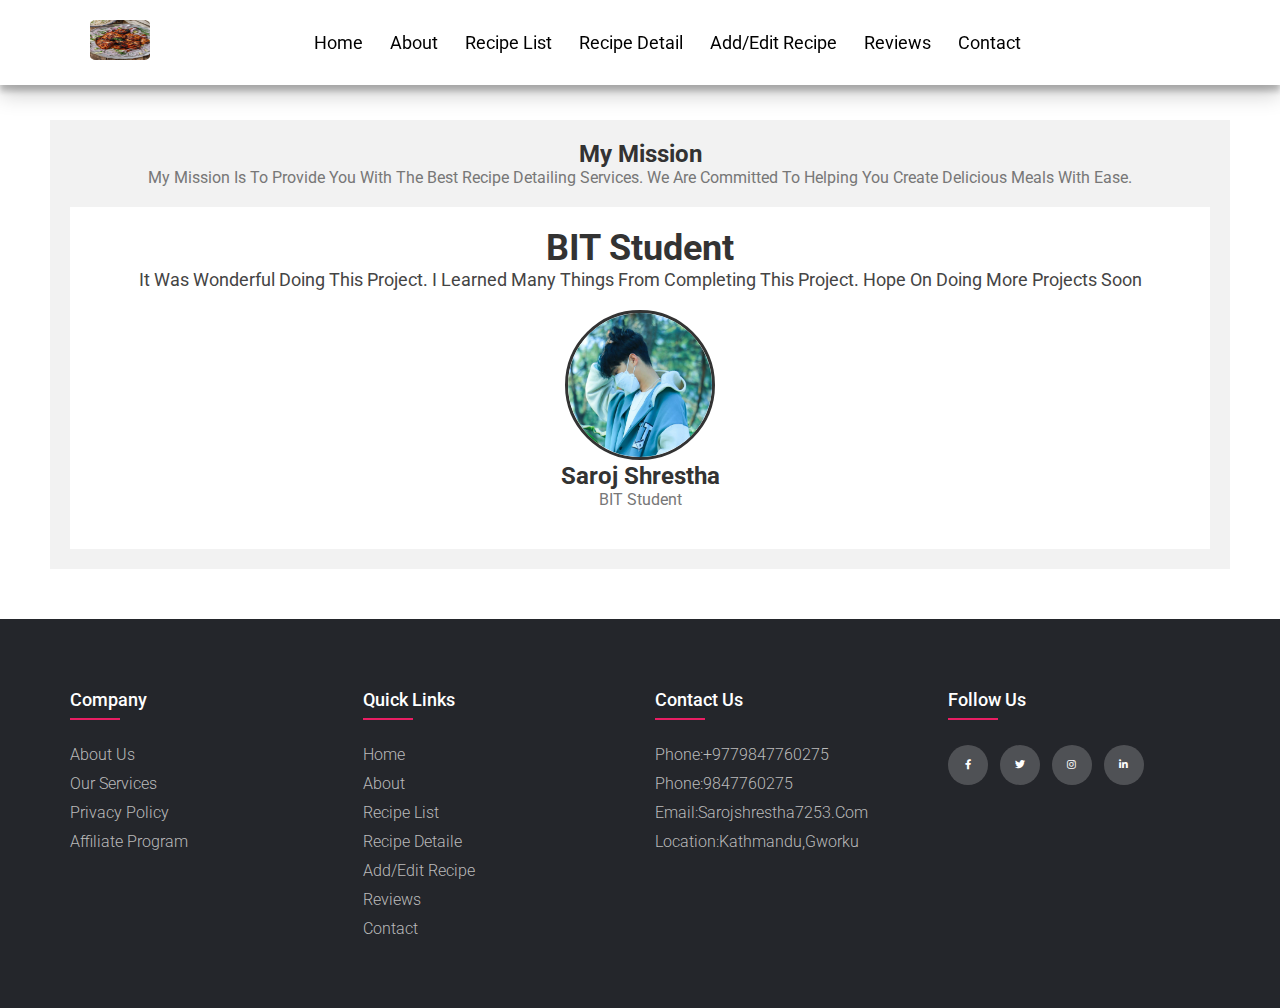
<file: about.html>
<!DOCTYPE html>
<html lang="en">
<head>
    <meta charset="UTF-8">
    <meta name="viewport" content="width=device-width, initial-scale=1.0">
    <title>Document</title>
    <link rel="stylesheet" href="style.css">
    <link rel="stylesheet" href="https://cdnjs.cloudflare.com/ajax/libs/font-awesome/6.0.0-beta3/css/all.min.css">

</head>

<style>
    header{
    display: flex;
    align-items: center;
    justify-content: space-between;
    padding: 2rem 7%;
    background-color: white;
    z-index: 1000;
    box-shadow: rgba(0, 0, 0, 0.19) 0px 10px 20px, rgba(0, 0, 0, 0.23) 0px 6px 6px;
    position: fixed;
    Top:0;
    left: 0;
    right: 0;
    margin-bottom: 15rem;
    

}



   /* Style for the entire section with the class "aboutsection" */
   .aboutsection {
            margin:120px 50px 50px 50px;
        
            background-color: #f2f2f2;
            padding: 20px;
            text-align: center;
        }

        /* Style for the first container with the class "aboutcontainerfirst" */
        .aboutcontainerfirst {
            margin-bottom: 20px;
        }

        /* Style for the heading inside the first container */
        .aboutcontainerfirst h2 {
            font-size: 24px;
            color: #333;
        }

        /* Style for the paragraph inside the first container */
        .aboutcontainerfirst p {
            font-size: 16px;
            color: #777;
        }

        /* Style for the entire second container with the class "aboutcontainersecond" */
        .aboutcontainersecond {
            background-color: #fff;
            padding: 20px;
            text-align: center;
        }

        /* Style for the heading inside the second container */
        .aboutcontainersecond h1 {
            font-size: 36px;
            color: #333;
        }

        /* Style for the paragraph inside the second container */
        .aboutcontainersecond p {
            font-size: 18px;
            color: #444;
        }

        /* Style for the team member container */
        .team-member {
            margin: 20px;
        }

        /* Style for the team member's image */
        .team-member img {
            border-radius: 50%;
            width: 150px;
            height: 150px;
            border: 3px solid #333;
        }

        /* Style for the team member's name */
        .team-member h2 {
            font-size: 24px;
            color: #333;
        }

        /* Style for the team member's role */
        .team-member p {
            font-size: 16px;
            color: #777;
        }


</style>
<body>

    <header class="header">

        <div class="logoheader">
            <h1><img src="/image/about.photo.jpeg" style="width:60px;height: 40px;border-radius: 10%;" alt=""></h1>
        </div>

        <nav class="navbar">
            <a href="index.html">Home</a>
            <a href="about.html">About</a>
            <a href="recipeList.html">Recipe List</a>
            <a href="recipeDetail.html">Recipe Detail</a>
            <a href="edit.html">Add/Edit Recipe</a>
            <a href="review.html">Reviews</a>
            <a href="contact.html">Contact</a>
        </nav>

        <div class="icons">
            <div id="menu-bar" class="fas fa-bars"></div>
        </div>

    </header>



  
      <Section class="aboutsection">
    <div class="aboutcontainerfirst">
        
        <h2>My Mission</h2>
        <p>My mission is to provide you with the best recipe detailing services. We are committed to helping you create delicious meals with ease.</p>

    </div>


    <!-- About Us Section -->
<div class="aboutcontainersecond">
    <h1>BIT Student</h1>
<P>
    It was wonderful doing this project. I learned many things from completing this project. Hope on doing more projects soon
</P>
    <div class="team-members">
        <div class="team-member">
            <img src="/image/saroj.png" alt="Team Member 1">
            <h2>Saroj Shrestha</h2>
            <p>BIT Student</p>
        </div>
    </div>
</div> <!-- About Us Section -->
      </Section>

<footer class="footer">
    <div class="container">
        <div class="row">
            <div class="footer-col">
                <h4>company</h4>
                <ul>
                    <li><a href="#">about us</a></li>
                    <li><a href="#">our services</a></li>
                    <li><a href="#">privacy policy</a></li>
                    <li><a href="#">affiliate program</a></li>
                </ul>
            </div>
            <div class="footer-col">
                <h4>Quick links</h4>
                <ul>
                    <li><a href="index.html">Home</a></li>
                    <li><a href="about.html">About</a></li>
                    <li><a href="recipeList.html">Recipe List</a></li>
                    <li><a href="recipeDetail.html">Recipe Detaile</a></li>
                    <li><a href="edit.html">Add/Edit Recipe</a></li>
                    <li><a href="review.html">Reviews</a></li>
                    <li><a href="contact.html">Contact</a></li>
                </ul>
            </div>
            <div class="footer-col">
                <h4>Contact us</h4>
                <ul>
                    <li><a href="#">Phone:+9779847760275</a></li>
                    <li><a href="#">Phone:9847760275</a></li>
                    <li><a href="#">Email:sarojshrestha7253.com</a></li>
                    <li><a href="#">Location:Kathmandu,Gworku</a></li>
                  
                </ul>
            </div>
            <div class="footer-col">
                <h4>follow us</h4>
                <div class="social-links">
                    <a href="#"><i class="fab fa-facebook-f"></i></a>
                    <a href="#"><i class="fab fa-twitter"></i></a>
                    <a href="#"><i class="fab fa-instagram"></i></a>
                    <a href="#"><i class="fab fa-linkedin-in"></i></a>
                </div>
            </div>
        </div>
    </div>
</footer>
    
    <script src="script.js"></script>
</body>
</html>
</file>
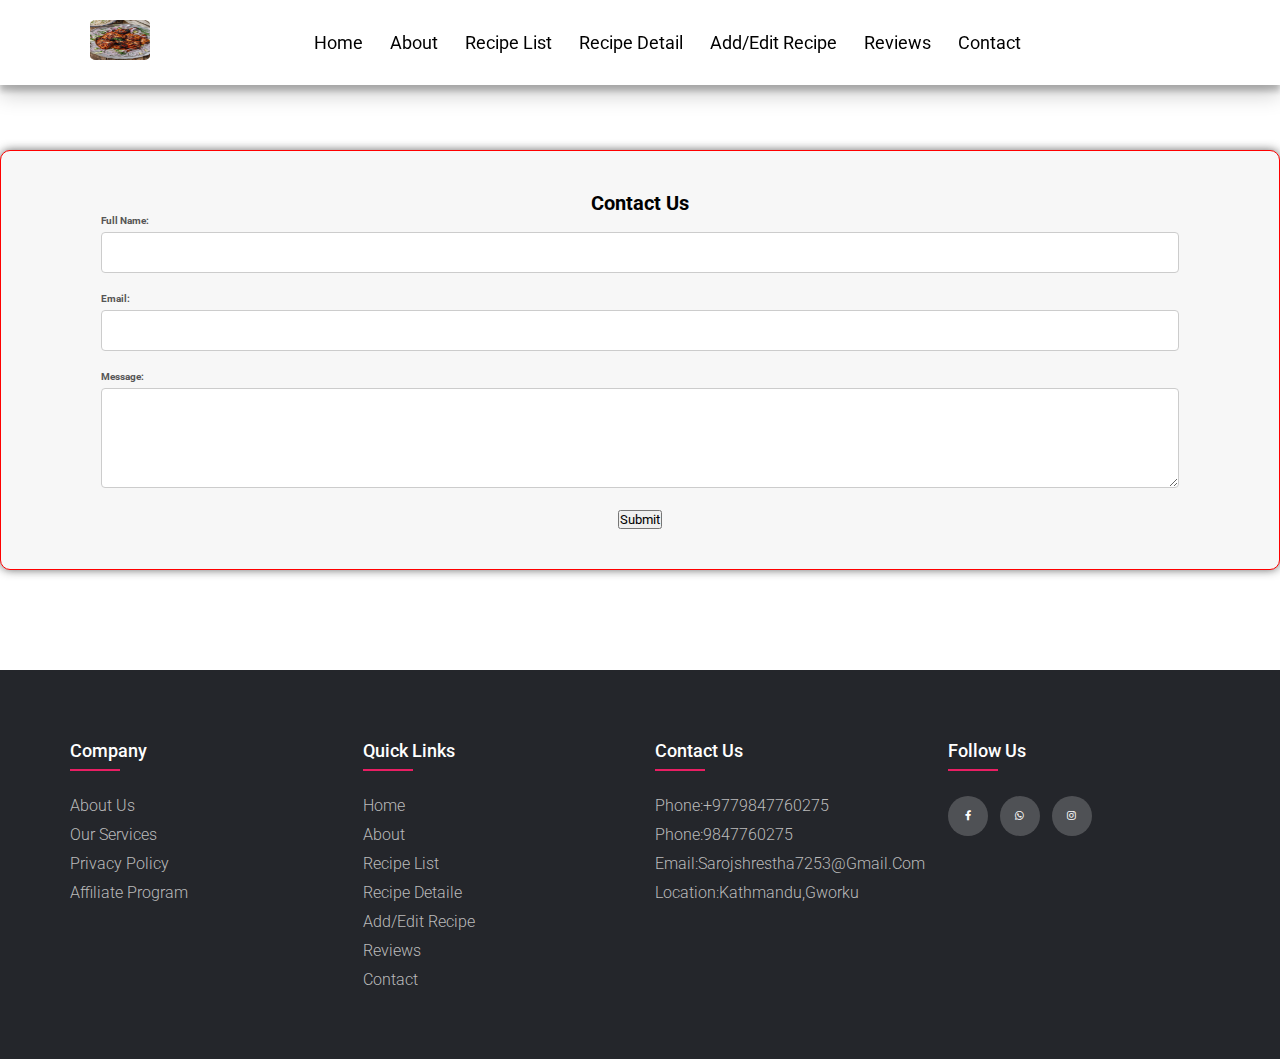
<file: contact.html>
<!DOCTYPE html>
<html lang="en">
<head>
    <meta charset="UTF-8">
    <meta name="viewport" content="width=device-width, initial-scale=1.0">
    <title>Document</title>
    <link rel="stylesheet" href="style.css">
    <link rel="stylesheet" href="https://cdnjs.cloudflare.com/ajax/libs/font-awesome/6.0.0-beta3/css/all.min.css">

</head>
<style>
    /* Style the container */

    header{
    display: flex;
    align-items: center;
    justify-content: space-between;
    padding: 2rem 7%;
    background-color: white;
    z-index: 1000;
    box-shadow: rgba(0, 0, 0, 0.19) 0px 10px 20px, rgba(0, 0, 0, 0.23) 0px 6px 6px;
    position: fixed;
    top: 0;
    left: 0;
    right: 0;
  
}
    .contactcontainer {
        padding: 4rem 10rem;
        border: 1px solid red;
        background-color: #f7f7f7;
        border-radius: 10px;
        box-shadow: 0 0 10px rgba(91, 91, 91, 0.911);
        text-align: center;
        margin-bottom: 10rem;
        margin-top: 15rem;
    }

    /* Style form groups */
    .form-group {
        text-align: left;
        margin-bottom: 20px;
    }

    /* Style labels */
    label {
        display: block;
        font-weight: bold;
        color: #555;
        margin-bottom: 6px;
    }

    /* Style input fields */
    input[type="text"],
    input[type="email"],
    textarea {
        width: 100%;
        padding: 10px;
        border: 1px solid #ccc;
        border-radius: 4px;
        font-size: 16px;
    }

    /* Style the textarea */
    textarea {
        resize: vertical;
        min-height: 100px;
    }

   
</style>
<body>
    

    <header class="header">

        <div class="logoheader">
            <h1><img src="/image/about.photo.jpeg" style="width:60px;height: 40px;border-radius: 10%;" alt=""></h1>
        </div>

        <nav class="navbar">
            <a href="index.html">Home</a>
            <a href="about.html">About</a>
            <a href="recipeList.html">Recipe List</a>
            <a href="recipeDetail.html">Recipe Detail</a>
            <a href="edit.html">Add/Edit Recipe</a>
            <a href="review.html">Reviews</a>
            <a href="contact.html">Contact</a>
        </nav>

        <div class="icons">
            <div id="menu-bar" class="fas fa-bars"></div>
        </div>

    </header>

    
 <!-- contact us page -->
 <div class="contactcontainer">
    <h1>Contact Us</h1>
    <form action="#" method="post">
        <div class="form-group">
            <label for="fullName">Full Name:</label>
            <input type="text" id="fullName" name="fullName" required>
        </div>
        <div class="form-group">
            <label for="email">Email:</label>
            <input type="email" id="email" name="email" required>
        </div>
        <div class="form-group">
            <label for="message">Message:</label>
            <textarea id="message" name="message" rows="4" required></textarea>
        </div>
        <button type="submit" class="btn">Submit</button>
    </form>
</div>
<!-- contact us page -->

  

<footer class="footer">
    <div class="container">
        <div class="row">
            <div class="footer-col">
                <h4>company</h4>
                <ul>
                    <li><a href="#">about us</a></li>
                    <li><a href="#">our services</a></li>
                    <li><a href="#">privacy policy</a></li>
                    <li><a href="#">affiliate program</a></li>
                </ul>
            </div>
            <div class="footer-col">
                <h4>Quick links</h4>
                <ul>
                    <li><a href="index.html">Home</a></li>
                    <li><a href="about.html">About</a></li>
                    <li><a href="recipeList.html">Recipe List</a></li>
                    <li><a href="recipeDetail.html">Recipe Detaile</a></li>
                    <li><a href="edit.html">Add/Edit Recipe</a></li>
                    <li><a href="review.html">Reviews</a></li>
                    <li><a href="contact.html">Contact</a></li>
                </ul>
            </div>
            <div class="footer-col">
                <h4>Contact us</h4>
                <ul>
                    <li><a href="#">Phone:+9779847760275</a></li>
                    <li><a href="#">Phone:9847760275</a></li>
                    <li><a href="#">Email:sarojshrestha7253@gmail.com</a></li>
                    <li><a href="#">Location:Kathmandu,Gworku</a></li>
                  
                </ul>
            </div>
            <div class="footer-col">
                <h4>follow us</h4>
                <div class="social-links">
                    <a href="https://www.facebook.com/profile.php?id=100070128558037"><i class="fab fa-facebook-f"></i></a>
                    <a href="https://web.whatsapp.com/"><i class="fab fa-whatsapp"></i></a>
                    <a href="https://www.instagram.com/lamapichchhu/"><i class="fab fa-instagram"></i></a>
                    <!-- <a href=""><i class="fab fa-viber"></i></a> -->
                </div>
            </div>
        </div>
    </div>
</footer>
    



    
    <script src="script.js"></script>
</body>
</html>
</file>
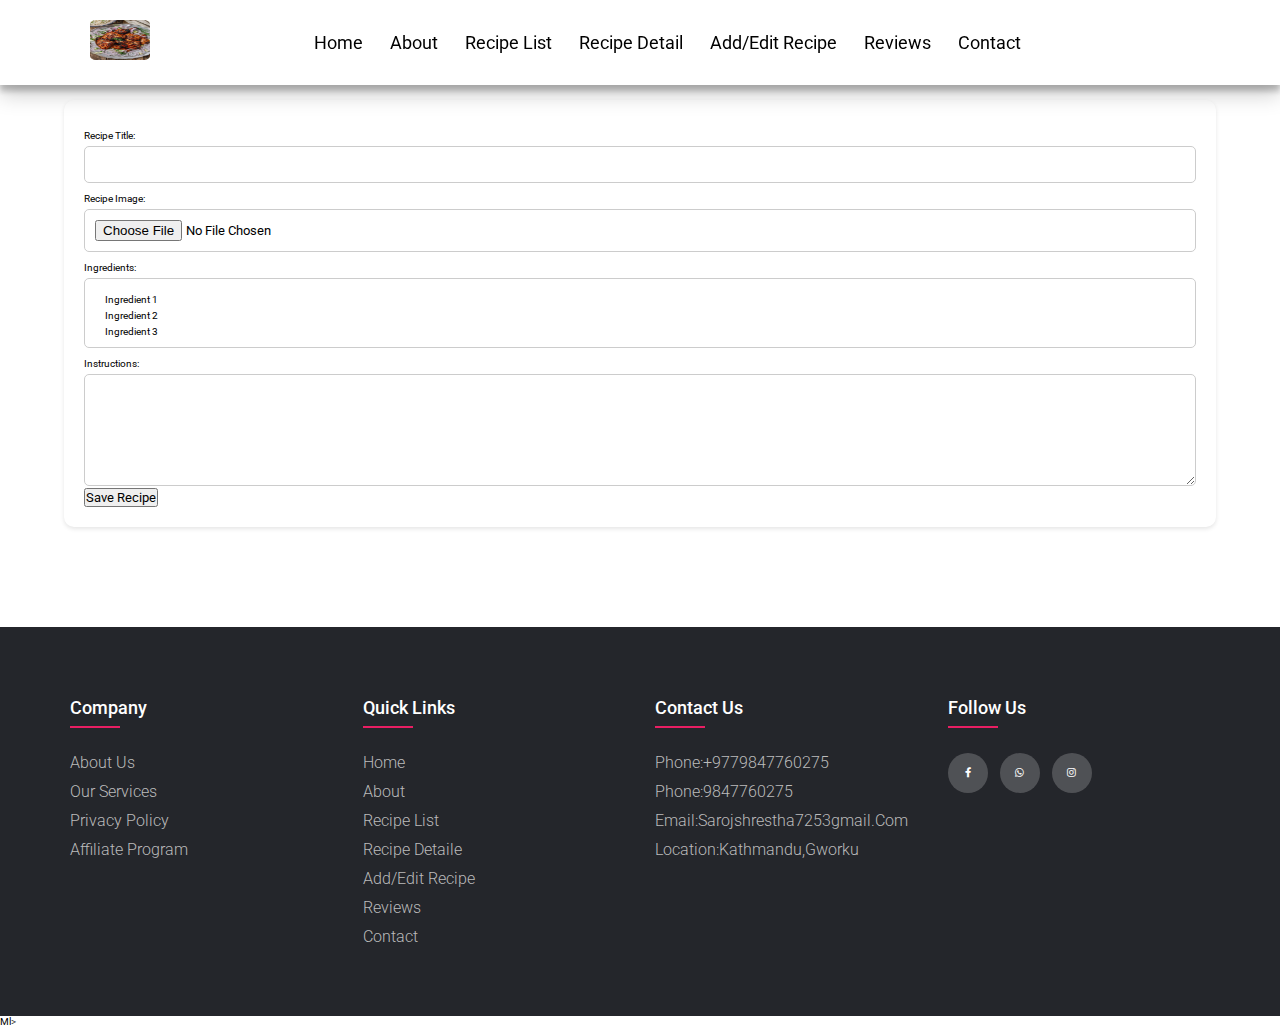
<file: edit.html>
<!DOCTYPE html>
<html lang="en">
<head>
    <meta charset="UTF-8">
    <meta name="viewport" content="width=device-width, initial-scale=1.0">
    <title>Recipe Form</title>
    <link rel="stylesheet" href="style.css">
    <link rel="stylesheet" href="https://cdnjs.cloudflare.com/ajax/libs/font-awesome/6.0.0-beta3/css/all.min.css">

    <style>
        /* styles.css */
        header{
        display: flex;
        align-items: center;
        justify-content: space-between;
        padding: 2rem 7%;
        background-color: white;
        z-index: 1000;
        box-shadow: rgba(0, 0, 0, 0.19) 0px 10px 20px, rgba(0, 0, 0, 0.23) 0px 6px 6px;
        position: fixed;
        top: 0;
        left: 0;
        right: 0;
    
    }
    
    .recipe-form {
    width: 90%;
    max-width: auto;
    margin: 10rem  auto;
    padding: 20px;
    background-color: #fff;
    box-shadow: 0 2px 4px rgba(0, 0, 0, 0.1);
    border-radius: 10px;
    }
    
    label {
    display: block;
    margin-top: 10px;
    }
    
    input[type="text"],
    input[type="file"],
    ul[contenteditable="true"],
    textarea {
    width: 100%;
    padding: 10px;
    margin-top: 5px;
    border: 1px solid #ccc;
    border-radius: 5px;
    }
    
    ul[contenteditable="true"] {
    list-style: none;
    padding-left: 0;
    }
    
    ul[contenteditable="true"] li {
    margin-top: 5px;
    padding-left: 20px;
    position: relative;
    }
    
    </style>
</head>
<body>

    <header class="header">

        <div class="logoheader">
            <h1><img src="/image/about.photo.jpeg" style="width:60px;height: 40px;border-radius: 10%;" alt=""></h1>
        </div>

        <nav class="navbar">
            <a href="home.html">Home</a>
            <a href="about.html">About</a>
            <a href="recipeList.html">Recipe List</a>
            <a href="recipeDetail.html">Recipe Detail</a>
            <a href="edit.html">Add/Edit Recipe</a>
            <a href="review.html">Reviews</a>
            <a href="contact.html">Contact</a>
        </nav>

        <div class="icons">
            <div id="menu-bar" class="fas fa-bars"></div>
        </div>

    </header>





    <section class="recipe-form">
        <form id="recipeForm" action="#" method="POST" enctype="multipart/form-data">
            <label for="recipeTitle">Recipe Title:</label>
            <input type="text" id="recipeTitle" name="recipeTitle" required>
            
            <label for="recipeImage">Recipe Image:</label>
            <input type="file" id="recipeImage" name="recipeImage" accept="image/*" required>
            
            <label for="ingredients">Ingredients:</label>
            <ul id="ingredients" contenteditable="true">
                <li>Ingredient 1</li>
                <li>Ingredient 2</li>
                <li>Ingredient 3</li>
            </ul>
            
            <label for="instructions">Instructions:</label>
            <textarea id="instructions" name="instructions" rows="6" required></textarea>
            
            <button type="submit" class="btn">Save Recipe</button>
        </form>
    </section>


    <footer class="footer">
        <div class="container">
            <div class="row">
                <div class="footer-col">
                    <h4>company</h4>
                    <ul>
                        <li><a href="#">about us</a></li>
                        <li><a href="#">our services</a></li>
                        <li><a href="#">privacy policy</a></li>
                        <li><a href="#">affiliate program</a></li>
                    </ul>
                </div>
                <div class="footer-col">
                    <h4>Quick links</h4>
                    <ul>
                        <li><a href="home.html">Home</a></li>
                        <li><a href="about.html">About</a></li>
                        <li><a href="recipeList.html">Recipe List</a></li>
                        <li><a href="recipeDetail.html">Recipe Detaile</a></li>
                        <li><a href="edit.html">Add/Edit Recipe</a></li>
                        <li><a href="review.html">Reviews</a></li>
                        <li><a href="contact.html">Contact</a></li>
                    </ul>
                </div>
                <div class="footer-col">
                    <h4>Contact us</h4>
                    <ul>
                        <li><a href="#">Phone:+9779847760275</a></li>
                        <li><a href="#">Phone:9847760275</a></li>
                        <li><a href="#">Email:sarojshrestha7253gmail.com</a></li>
                        <li><a href="#">Location:Kathmandu,Gworku</a></li>
                      
                    </ul>
                </div>
                <div class="footer-col">
                    <h4>follow us</h4>
                    <div class="social-links">
                        <a href="https://www.facebook.com/profile.php?id=100070128558037"><i class="fab fa-facebook-f"></i></a>
                        <a href="https://web.whatsapp.com/"><i class="fab fa-whatsapp"></i></a>
                        <a href="https://www.instagram.com/lamapichchhu/"><i class="fab fa-instagram"></i></a>
                        <!-- <a href=""><i class="fab fa-viber"></i></a> -->
                    </div>
                </div>
            </div>
        </div>
    </footer>




    <script>
        document.getElementById("recipeForm").addEventListener("submit", function(event) {
            event.preventDefault();

            // Retrieve form data
            const recipeTitle = document.getElementById("recipeTitle").value;
            const recipeImage = document.getElementById("recipeImage").files[0];
            const ingredientsList = Array.from(document.getElementById("ingredients").getElementsByTagName("li"))
                .map(li => li.textContent.trim());
            const instructions = document.getElementById("instructions").value;

            // Create a JSON object with the form data
            const formData = {
                recipeTitle: recipeTitle,
                ingredients: ingredientsList,
                instructions: instructions,
                // Store the image as a data URL
                recipeImage: URL.createObjectURL(recipeImage)
            };

            // Convert the JSON object to a string
            const formDataString = JSON.stringify(formData);

            // Store the JSON data in local storage
            localStorage.setItem("recipeFormData", formDataString);

            // Redirect to the recipe detail page
            window.location.href = "recipeDetail.html";
        });
    </script>
</body>
</html>
ml>
</file>
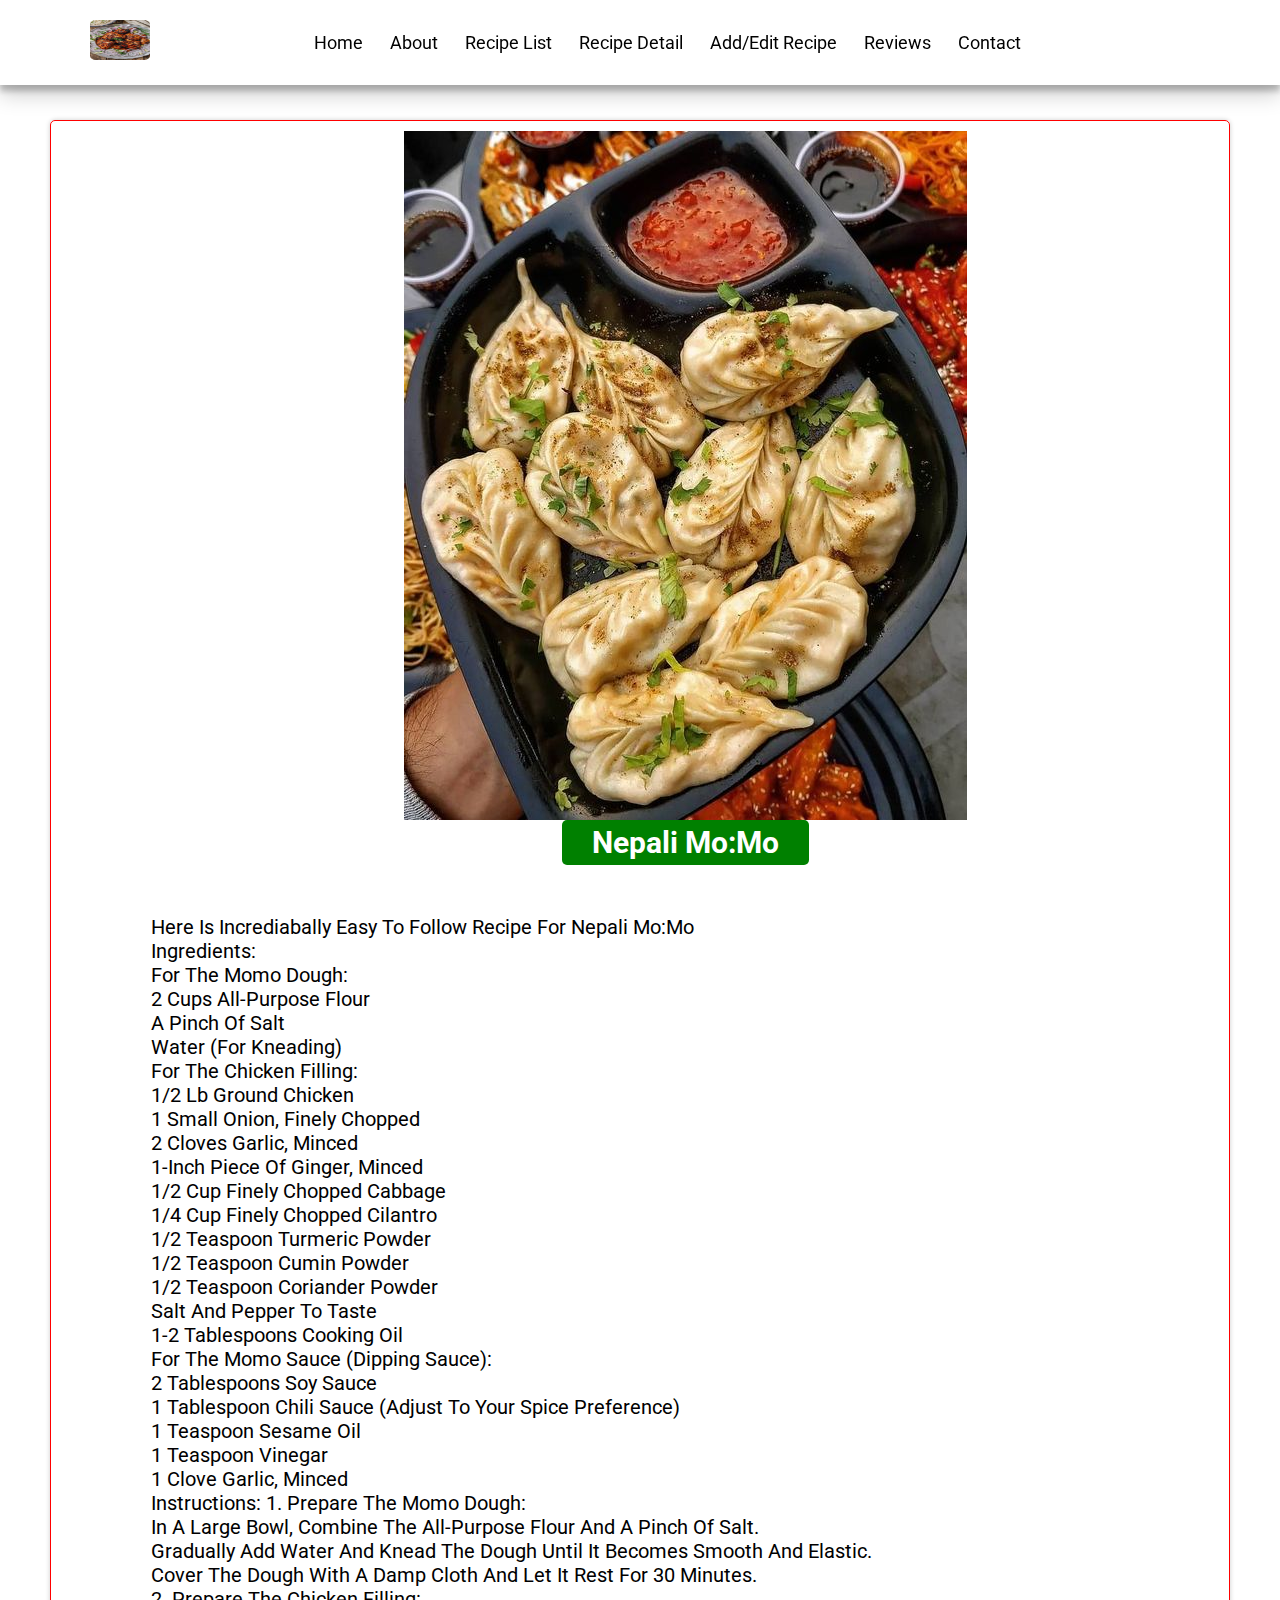
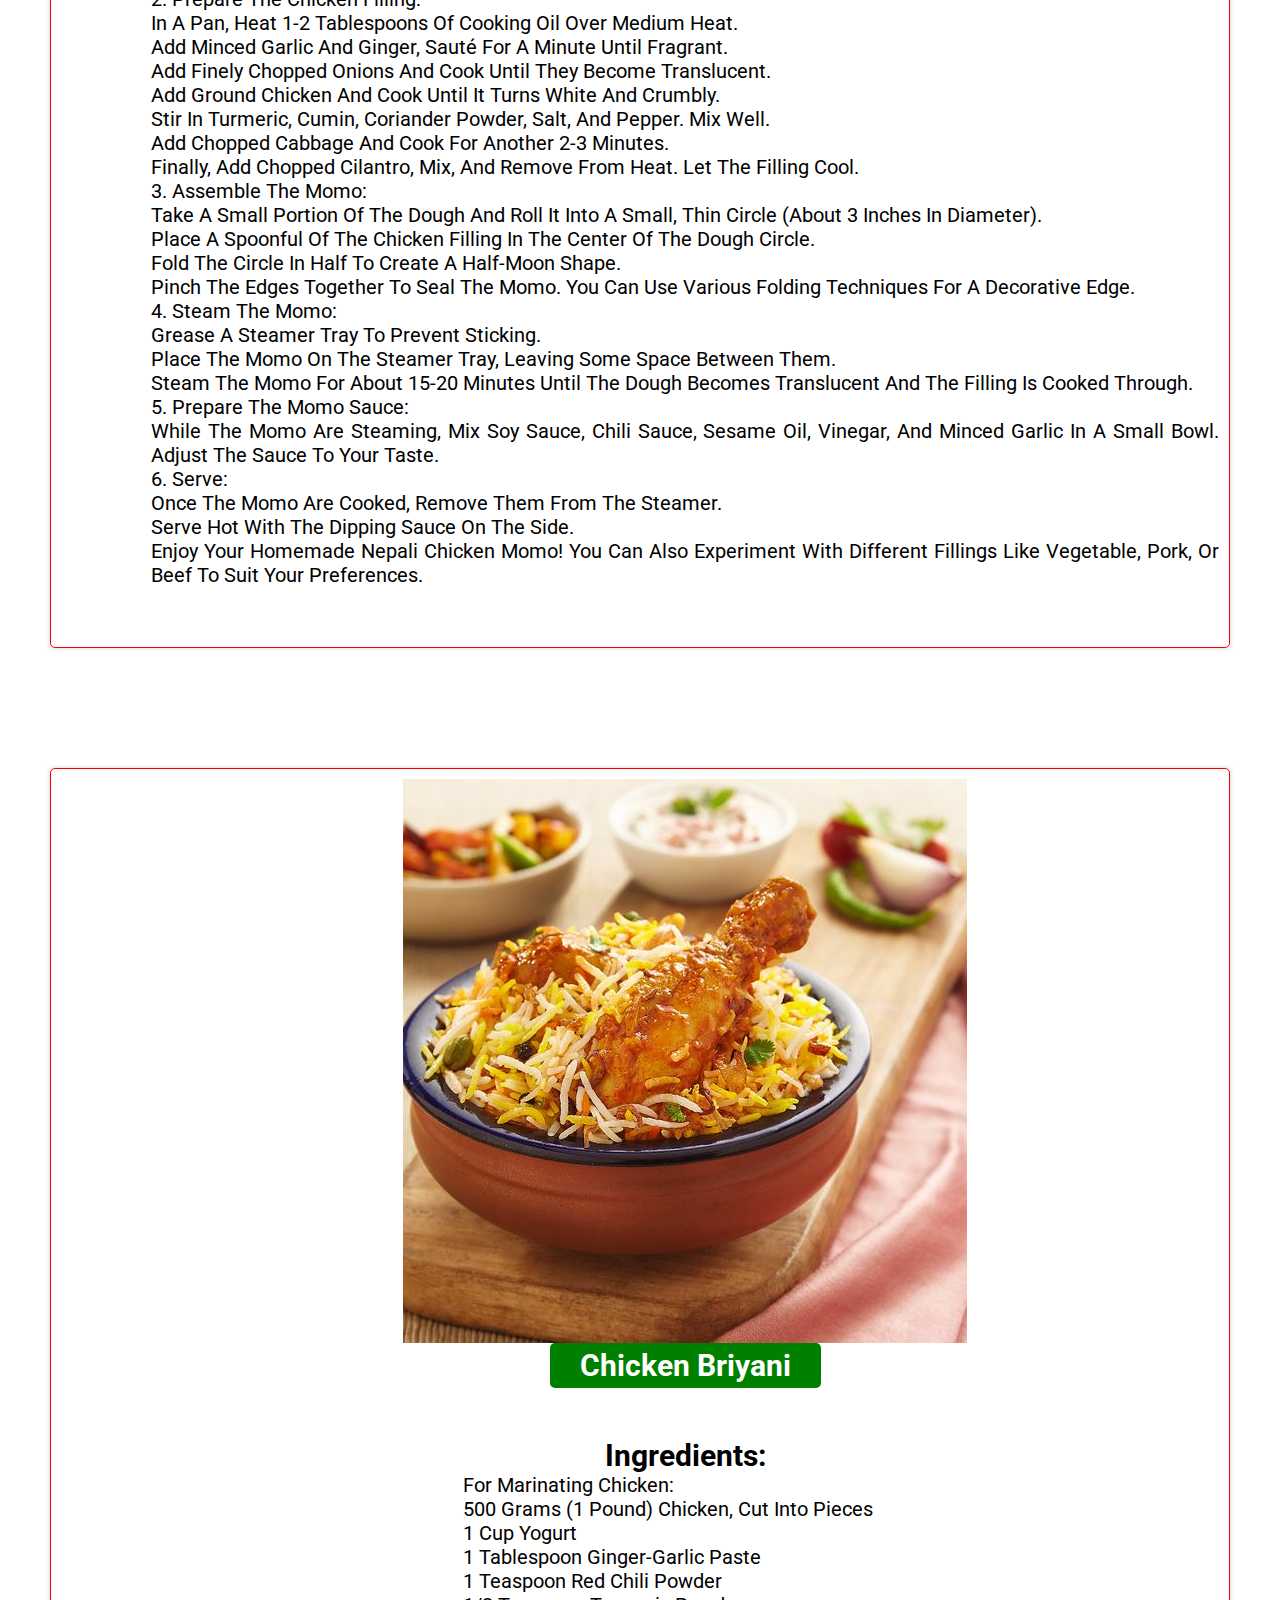
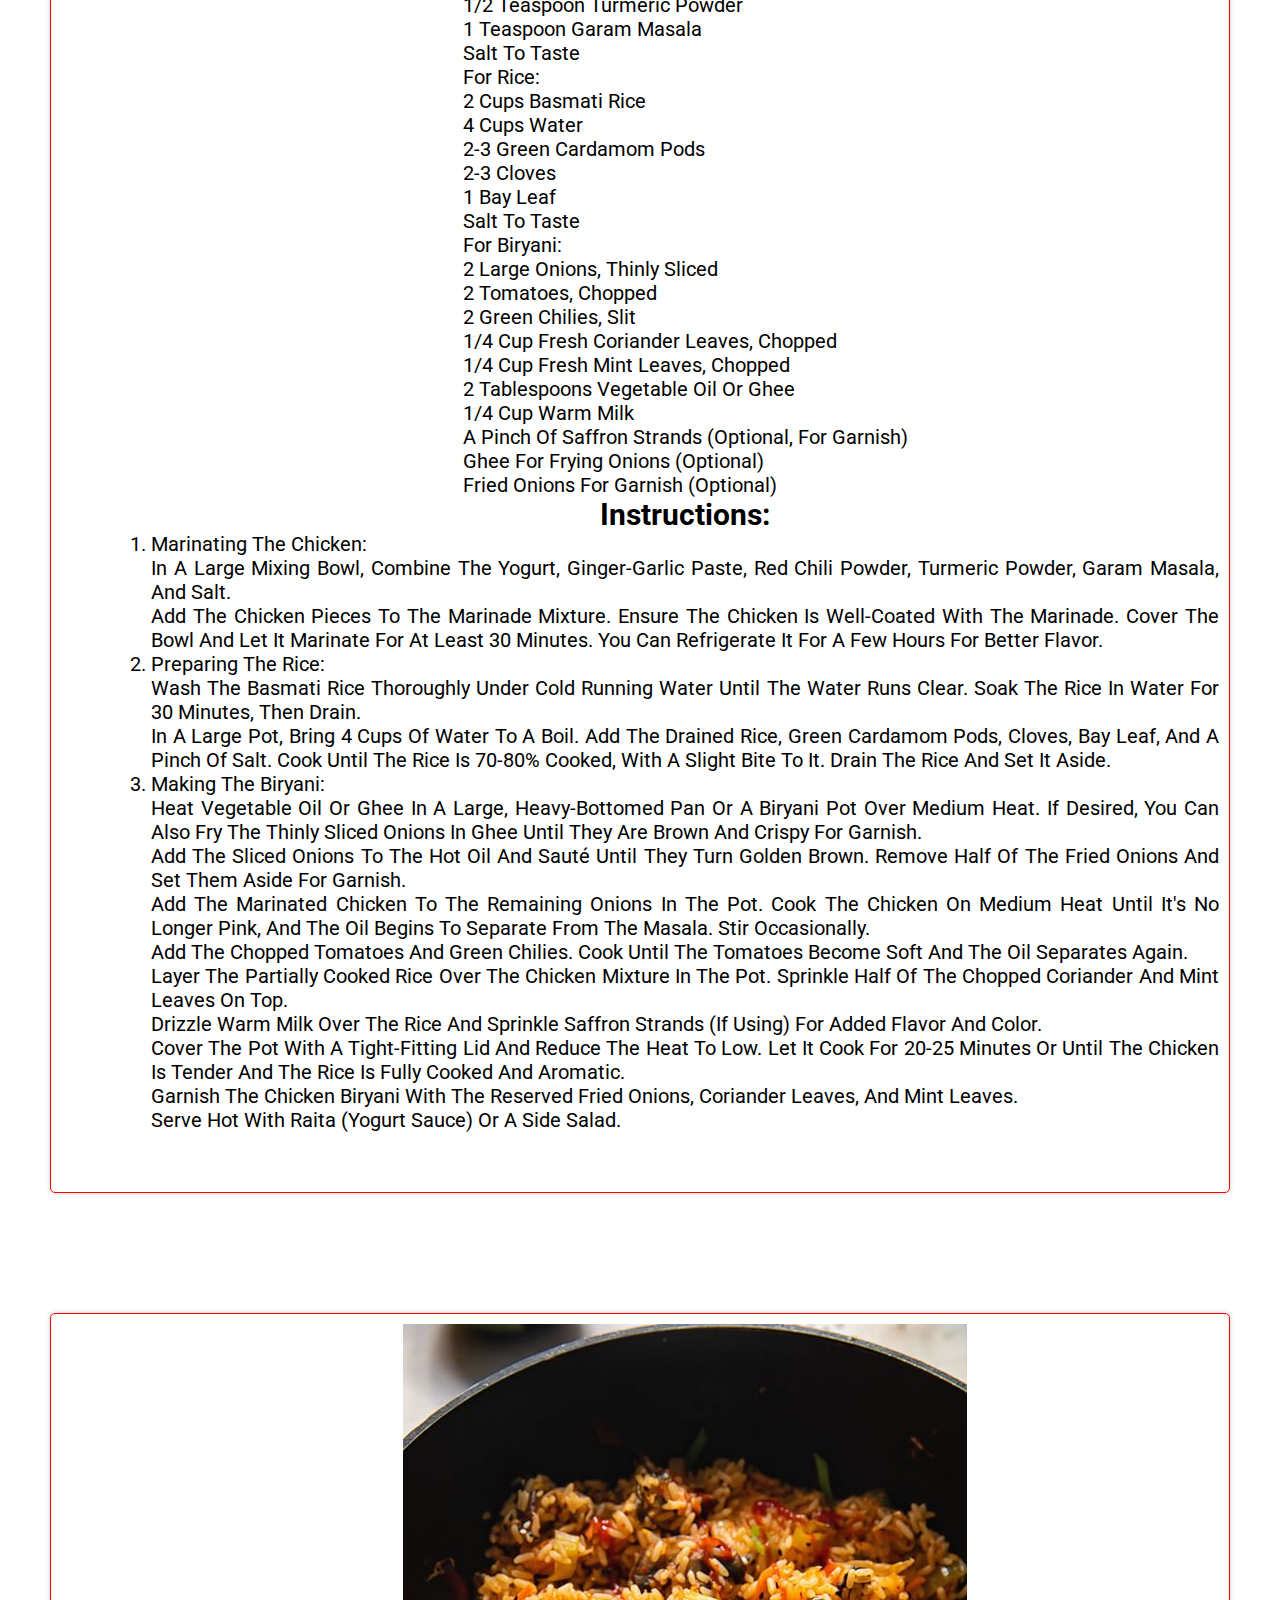
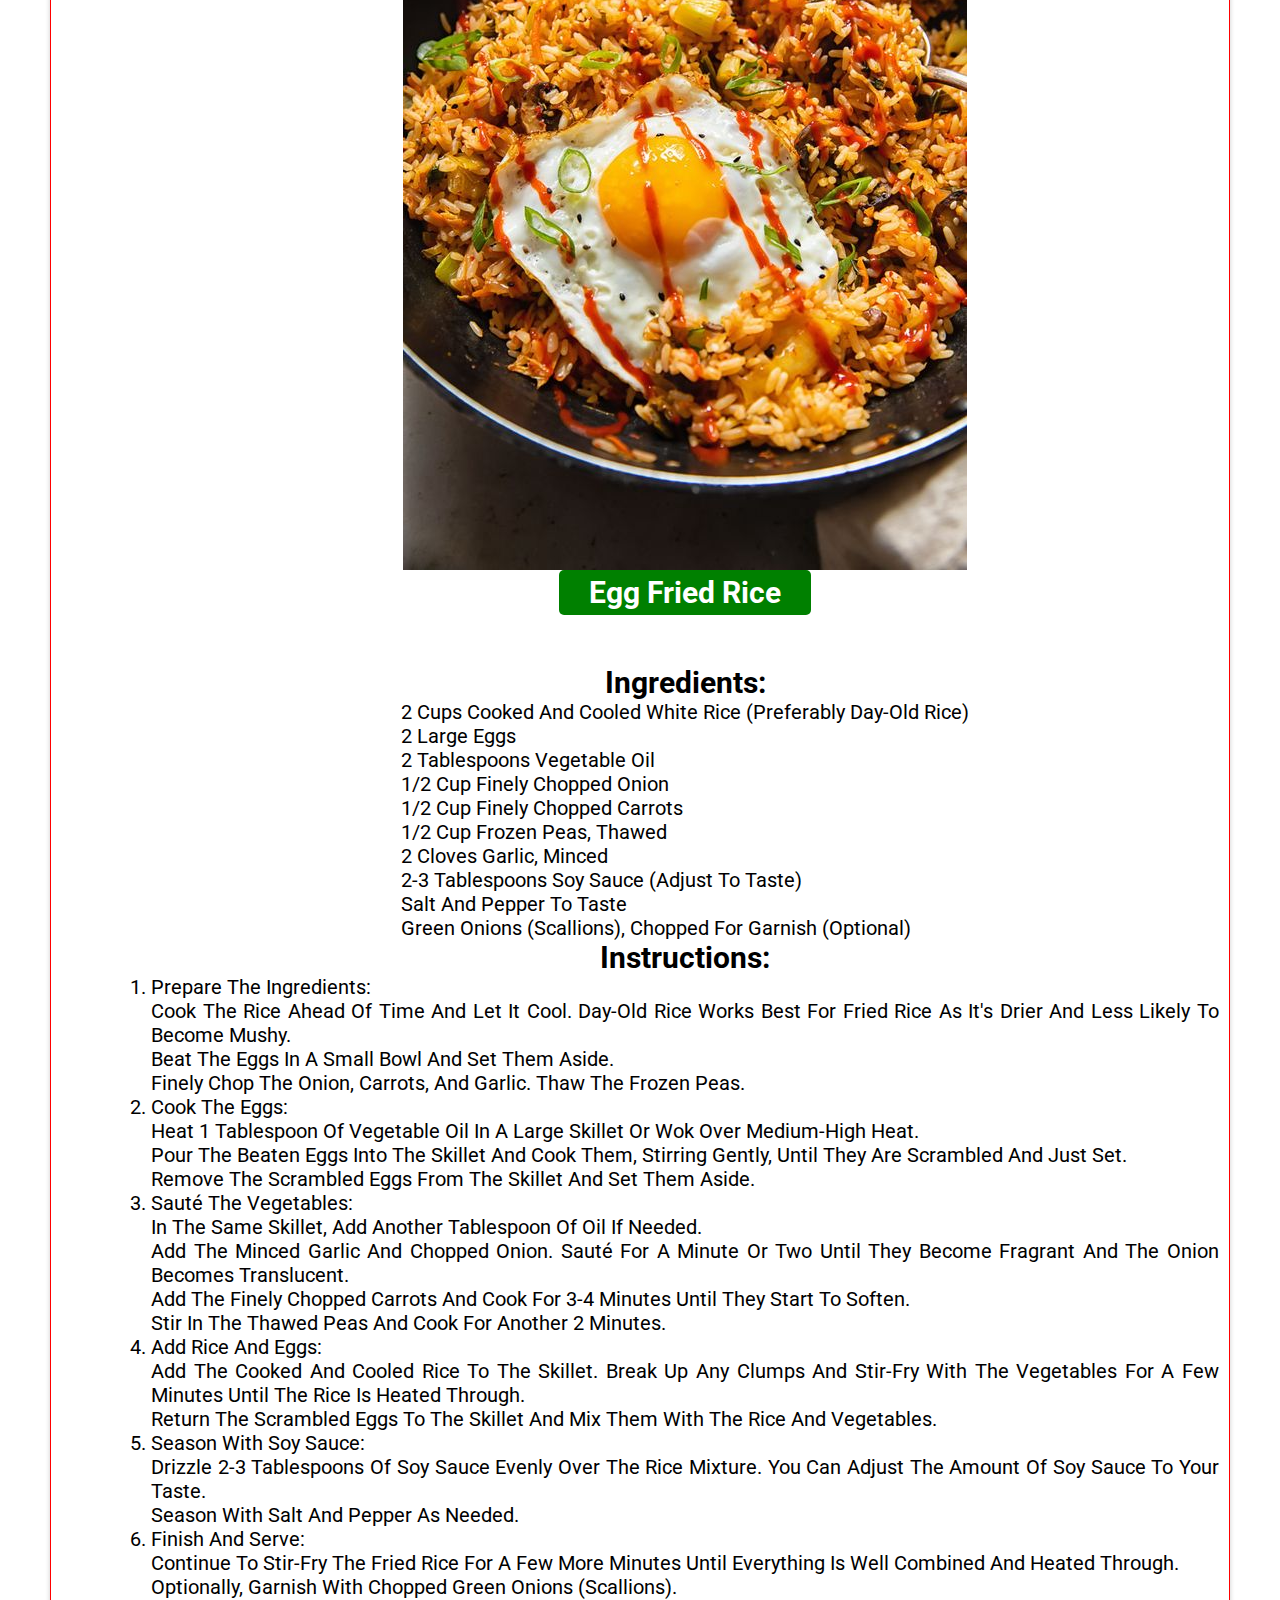
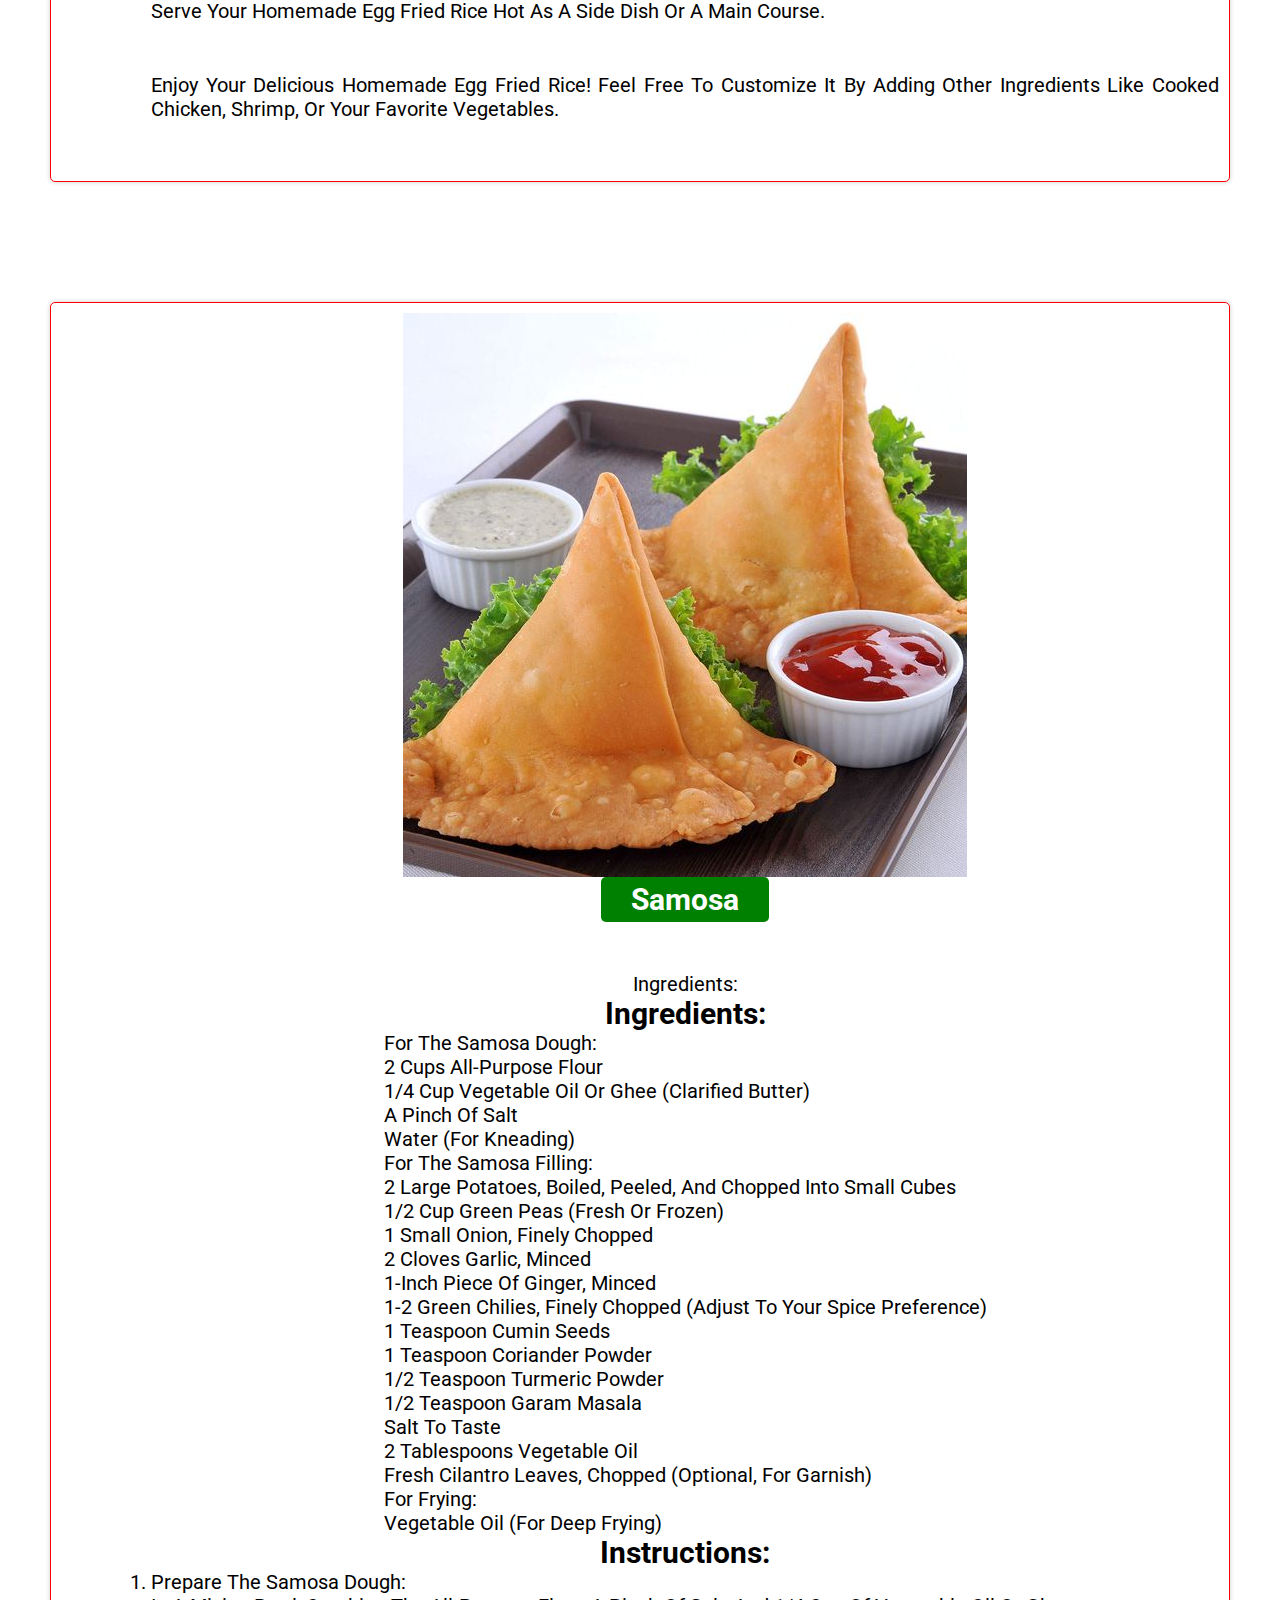
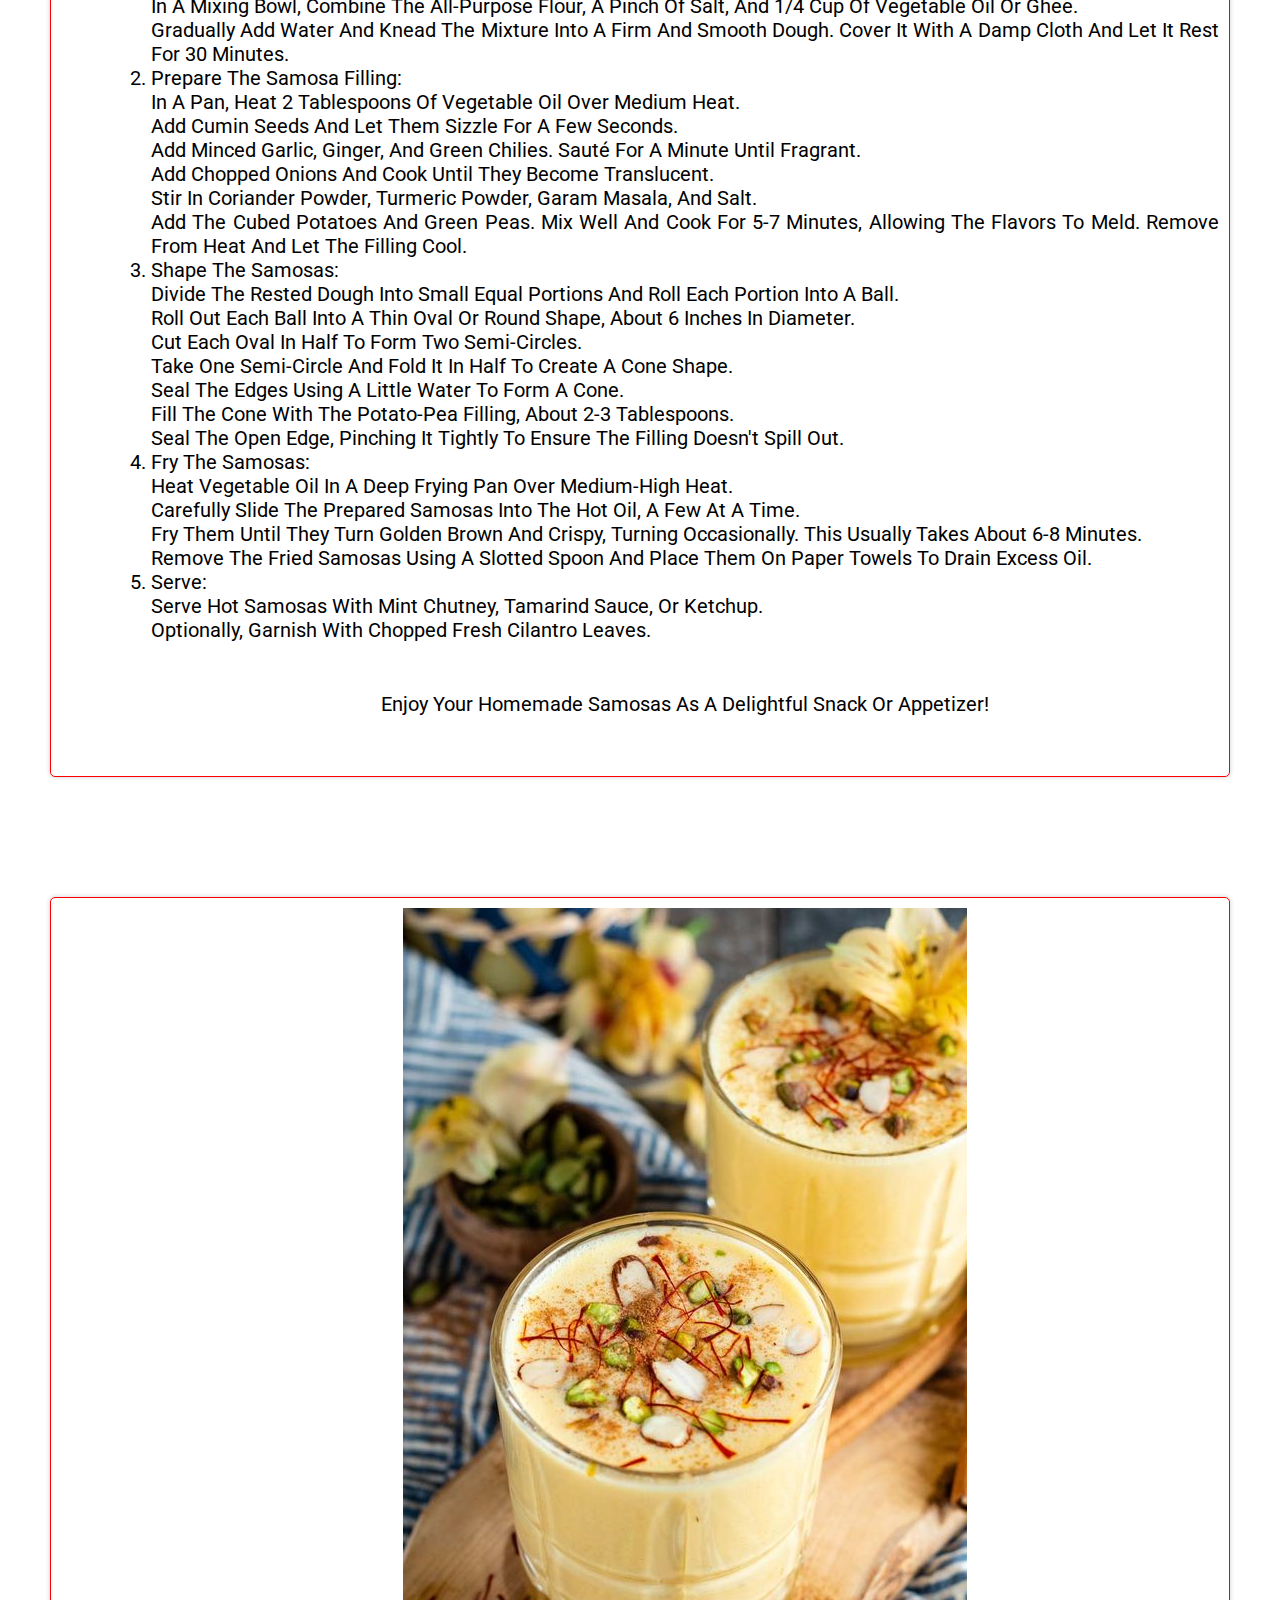
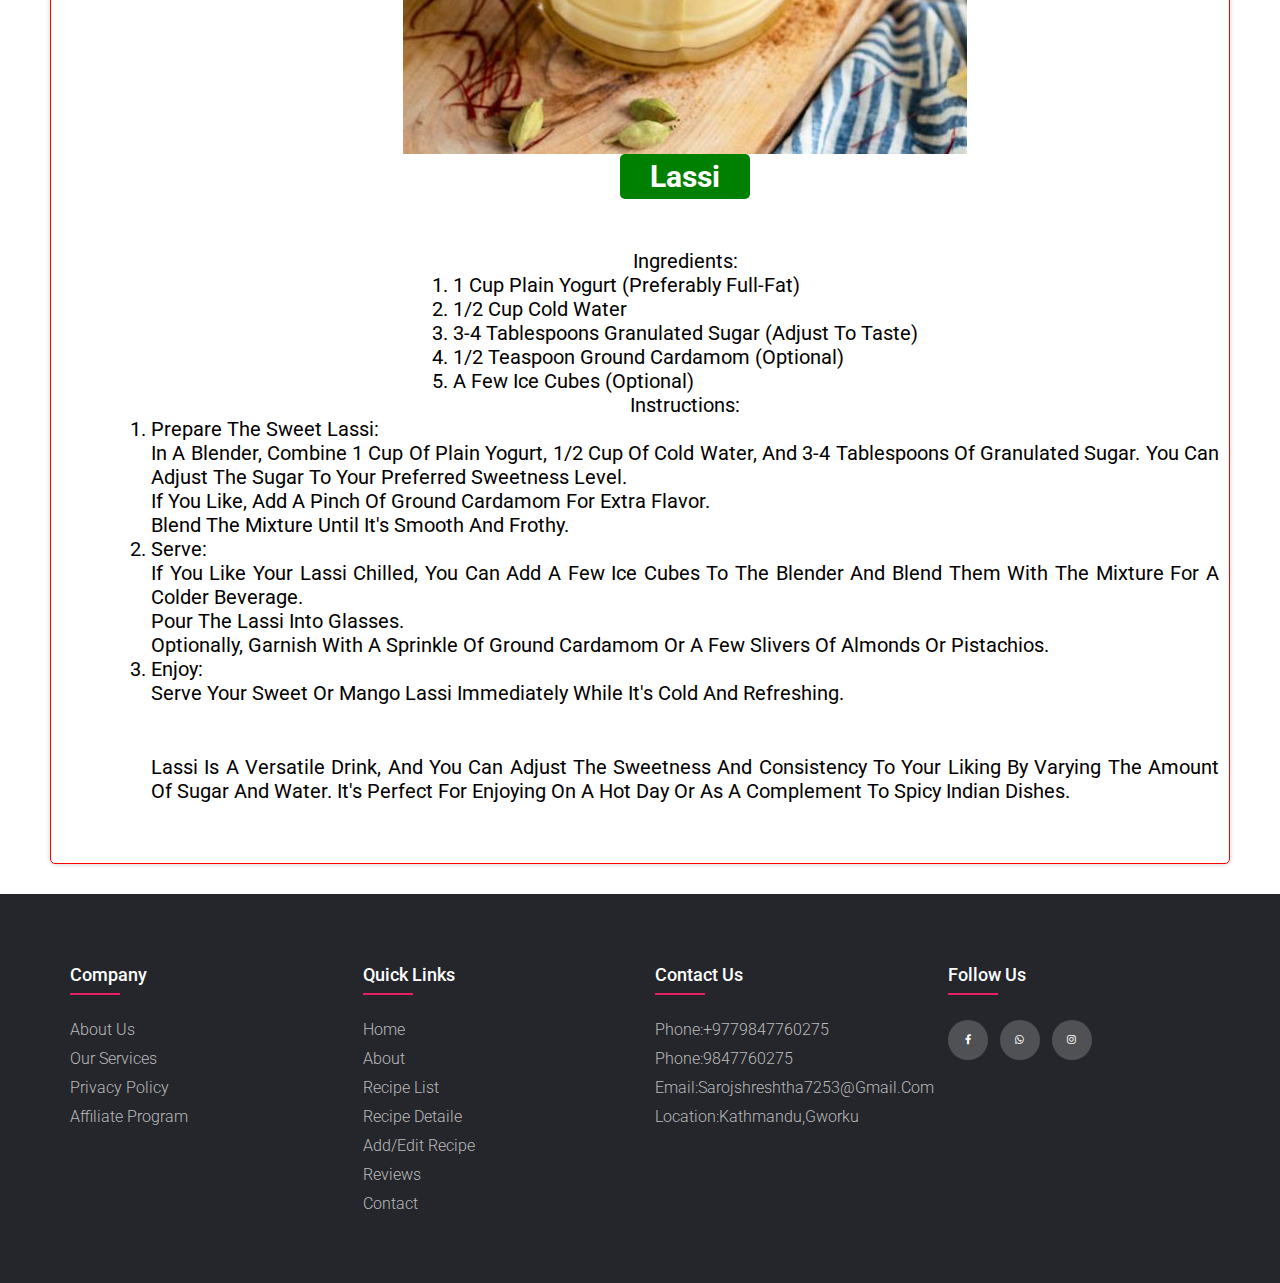
<file: recipeList.html>
<!DOCTYPE html>
<html lang="en">
<head>
    <meta charset="UTF-8">
    <meta name="viewport" content="width=device-width, initial-scale=1.0">
    <title>Document</title>
    <link rel="stylesheet" href="style.css">
    <link rel="stylesheet" href="https://cdnjs.cloudflare.com/ajax/libs/font-awesome/6.0.0-beta3/css/all.min.css">

</head>
<style>

header{
    display: flex;
    align-items: center;
    justify-content: space-between;
    padding: 2rem 7%;
    background-color: white;
    z-index: 1000;
    box-shadow: rgba(0, 0, 0, 0.19) 0px 10px 20px, rgba(0, 0, 0, 0.23) 0px 6px 6px;
    position: fixed;
    top: 0;
    left: 0;
    right: 0;
    margin-bottom: 1px;

}

    

    .recipe-container {
        border: 1px solid red;
        margin:120px 50px 30px 50px;
       
        padding: 10px;
        border-radius: 5px;
        box-shadow: 0 0 5px rgba(0, 0, 0, 0.2);
        display: flex;
        flex-direction: column;
        align-items: center;
        text-align: justify;
        font-size: 2rem;
        padding-left: 10rem;
    }

    .recipe-image {
        max-width: 100%;
        height: auto;
    }

    .recipe-title {
        background: rgb(0, 128, 0);
        color: #fff;
        display: inline;
        padding: .5rem 3rem;
        border-radius: .5rem;
    }

    .recipe-container p{
        padding-top: 5rem;
    }


    .recipe-container p ul span {
        font-weight: bold;
        color: green;
    }


</style>
<body>
    

    <header class="header">

        <div class="logoheader">
            <h1><img src="/image/about.photo.jpeg" style="width:60px;height: 40px;border-radius: 10%;" alt=""></h1>
        </div>

        <nav class="navbar">
            <a href="index.html">Home</a>
            <a href="about.html">About</a>
            <a href="recipeList.html">Recipe List</a>
            <a href="recipeDetail.html">Recipe Detail</a>
            <a href="edit.html">Add/Edit Recipe</a>
            <a href="review.html">Reviews</a>
            <a href="contact.html">Contact</a>
        </nav>

        <div class="icons">
            <div id="menu-bar" class="fas fa-bars"></div>
        </div>

    </header>


    <div class="recipe-container">

        <img src="/image/index.photo.jpeg" alt="Recipe 1" class="recipe-image">

        <h2 class="recipe-title">Nepali Mo:Mo</h2>


        <p>

       <ul>
    <span>Here is incrediabally easy to follow recipe for Nepali Mo:Mo</span><br>
    <span>Ingredients:</span><br>
    <span>For the Momo Dough:</span><br>

    <li>2 cups all-purpose flour</li>
    <li>A pinch of salt</li>
    <li>Water (for kneading)</li>

    
    <span>For the Chicken Filling:</span>

    <li>1/2 lb ground chicken</li> 
    <li>1 small onion, finely chopped</li>
    <li>2 cloves garlic, minced</li> 
    <li>1-inch piece of ginger, minced</li> 
    <li>1/2 cup finely chopped cabbage</li> 
    <li>1/4 cup finely chopped cilantro</li> 
    <li>1/2 teaspoon turmeric powder</li> 
    <li>1/2 teaspoon cumin powder</li> 
    <li>1/2 teaspoon coriander powder</li> 
    <li>Salt and pepper to taste</li> 
    <li>1-2 tablespoons cooking oil</li> 
                

    <span>For the Momo Sauce (Dipping Sauce):</span>
    <li>2 tablespoons soy sauce</li>
    <li>1 tablespoon chili sauce (adjust to your spice preference)</li> 
    <li>1 teaspoon sesame oil</li> 
    <li>1 teaspoon vinegar</li>
    <li>1 clove garlic, minced</li>


    <span>Instructions:</span>


    <span>1. Prepare the Momo Dough:</span>

    <li>In a large bowl, combine the all-purpose flour and a pinch of salt.</li> 
    <li>Gradually add water and knead the dough until it becomes smooth and elastic.</li>  
    <li>Cover the dough with a damp cloth and let it rest for 30 minutes.</li>  


   <span>2. Prepare the Chicken Filling:</span>

   <li>In a pan, heat 1-2 tablespoons of cooking oil over medium heat.</li> 
   <li>Add minced garlic and ginger, sauté for a minute until fragrant.</li> 
   <li>Add finely chopped onions and cook until they become translucent.</li> 
   <li>Add ground chicken and cook until it turns white and crumbly.</li> 
   <li>Stir in turmeric, cumin, coriander powder, salt, and pepper. Mix well.</li> 
   <li>Add chopped cabbage and cook for another 2-3 minutes.</li> 
   <li>Finally, add chopped cilantro, mix, and remove from heat. Let the filling cool.</li> 

   <span>3. Assemble the Momo:</span>

   <li> Take a small portion of the dough and roll it into a small, thin circle (about 3 inches in diameter).</li>
   <li>Place a spoonful of the chicken filling in the center of the dough circle.</li>
   <li>Fold the circle in half to create a half-moon shape.</li> 
   <li>Pinch the edges together to seal the momo. You can use various folding techniques for a decorative edge.</li>


    <span>4. Steam the Momo:</span>

    <li> Grease a steamer tray to prevent sticking.</li>
    <li>Place the momo on the steamer tray, leaving some space between them.</li> 
    <li>Steam the momo for about 15-20 minutes until the dough becomes translucent and the filling is cooked through.</li> 


    <span>5. Prepare the Momo Sauce:</span>

    <li>While the momo are steaming, mix soy sauce, chili sauce, sesame oil, vinegar, and minced garlic in a small bowl. Adjust the sauce to your taste.</li> 

   <span>6. Serve:</span>

   <li>Once the momo are cooked, remove them from the steamer.</li> 
   <li>Serve hot with the dipping sauce on the side.</li>

</ul>
Enjoy your homemade Nepali chicken momo! You can also experiment with different fillings like vegetable, pork, or beef to suit your preferences.

    </p>
    </div>



    <div class="recipe-container">
        <img src="/image/index.photo3.jpeg" alt="Recipe 2" class="recipe-image">
        <h2 class="recipe-title">Chicken Briyani</h2>
        <p>
            <h2>Ingredients:</h2>
    <ul>
        <li>For Marinating Chicken:</li>
        <ul>
            <li>500 grams (1 pound) chicken, cut into pieces</li>
            <li>1 cup yogurt</li>
            <li>1 tablespoon ginger-garlic paste</li>
            <li>1 teaspoon red chili powder</li>
            <li>1/2 teaspoon turmeric powder</li>
            <li>1 teaspoon garam masala</li>
            <li>Salt to taste</li>
        </ul>
        <li>For Rice:</li>
        <ul>
            <li>2 cups Basmati rice</li>
            <li>4 cups water</li>
            <li>2-3 green cardamom pods</li>
            <li>2-3 cloves</li>
            <li>1 bay leaf</li>
            <li>Salt to taste</li>
        </ul>
        <li>For Biryani:</li>
        <ul>
            <li>2 large onions, thinly sliced</li>
            <li>2 tomatoes, chopped</li>
            <li>2 green chilies, slit</li>
            <li>1/4 cup fresh coriander leaves, chopped</li>
            <li>1/4 cup fresh mint leaves, chopped</li>
            <li>2 tablespoons vegetable oil or ghee</li>
            <li>1/4 cup warm milk</li>
            <li>A pinch of saffron strands (optional, for garnish)</li>
            <li>Ghee for frying onions (optional)</li>
            <li>Fried onions for garnish (optional)</li>
        </ul>
    </ul>

    <h2>Instructions:</h2>
    <ol>
        <li>Marinating the Chicken:</li>
        <ul>
            <li>In a large mixing bowl, combine the yogurt, ginger-garlic paste, red chili powder, turmeric powder, garam masala, and salt.</li>
            <li>Add the chicken pieces to the marinade mixture. Ensure the chicken is well-coated with the marinade. Cover the bowl and let it marinate for at least 30 minutes. You can refrigerate it for a few hours for better flavor.</li>
        </ul>
        <li>Preparing the Rice:</li>
        <ul>
            <li>Wash the Basmati rice thoroughly under cold running water until the water runs clear. Soak the rice in water for 30 minutes, then drain.</li>
            <li>In a large pot, bring 4 cups of water to a boil. Add the drained rice, green cardamom pods, cloves, bay leaf, and a pinch of salt. Cook until the rice is 70-80% cooked, with a slight bite to it. Drain the rice and set it aside.</li>
        </ul>
        <li>Making the Biryani:</li>
        <ul>
            <li>Heat vegetable oil or ghee in a large, heavy-bottomed pan or a biryani pot over medium heat. If desired, you can also fry the thinly sliced onions in ghee until they are brown and crispy for garnish.</li>
            <li>Add the sliced onions to the hot oil and sauté until they turn golden brown. Remove half of the fried onions and set them aside for garnish.</li>
            <li>Add the marinated chicken to the remaining onions in the pot. Cook the chicken on medium heat until it's no longer pink, and the oil begins to separate from the masala. Stir occasionally.</li>
            <li>Add the chopped tomatoes and green chilies. Cook until the tomatoes become soft and the oil separates again.</li>
            <li>Layer the partially cooked rice over the chicken mixture in the pot. Sprinkle half of the chopped coriander and mint leaves on top.</li>
            <li>Drizzle warm milk over the rice and sprinkle saffron strands (if using) for added flavor and color.</li>
            <li>Cover the pot with a tight-fitting lid and reduce the heat to low. Let it cook for 20-25 minutes or until the chicken is tender and the rice is fully cooked and aromatic.</li>
            <li>Garnish the chicken biryani with the reserved fried onions, coriander leaves, and mint leaves.</li>
            <li>Serve hot with raita (yogurt sauce) or a side salad.</li>
        </ul>
    </ol>

        </p>
        
    </div>





    <div class="recipe-container">
        <img src="/image/recipe.photo.jpeg" alt="Recipe 2" class="recipe-image">
        <h2 class="recipe-title">Egg Fried Rice</h2>
        <p>
            <h2>Ingredients:</h2>
    <ul>
        <li>2 cups cooked and cooled white rice (preferably day-old rice)</li>
        <li>2 large eggs</li>
        <li>2 tablespoons vegetable oil</li>
        <li>1/2 cup finely chopped onion</li>
        <li>1/2 cup finely chopped carrots</li>
        <li>1/2 cup frozen peas, thawed</li>
        <li>2 cloves garlic, minced</li>
        <li>2-3 tablespoons soy sauce (adjust to taste)</li>
        <li>Salt and pepper to taste</li>
        <li>Green onions (scallions), chopped for garnish (optional)</li>
    </ul>

    <h2>Instructions:</h2>
    <ol>
        <li>Prepare the Ingredients:
            <ul>
                <li>Cook the rice ahead of time and let it cool. Day-old rice works best for fried rice as it's drier and less likely to become mushy.</li>
                <li>Beat the eggs in a small bowl and set them aside.</li>
                <li>Finely chop the onion, carrots, and garlic. Thaw the frozen peas.</li>
            </ul>
        </li>
        <li>Cook the Eggs:
            <ul>
                <li>Heat 1 tablespoon of vegetable oil in a large skillet or wok over medium-high heat.</li>
                <li>Pour the beaten eggs into the skillet and cook them, stirring gently, until they are scrambled and just set.</li>
                <li>Remove the scrambled eggs from the skillet and set them aside.</li>
            </ul>
        </li>
        <li>Sauté the Vegetables:
            <ul>
                <li>In the same skillet, add another tablespoon of oil if needed.</li>
                <li>Add the minced garlic and chopped onion. Sauté for a minute or two until they become fragrant and the onion becomes translucent.</li>
                <li>Add the finely chopped carrots and cook for 3-4 minutes until they start to soften.</li>
                <li>Stir in the thawed peas and cook for another 2 minutes.</li>
            </ul>
        </li>
        <li>Add Rice and Eggs:
            <ul>
                <li>Add the cooked and cooled rice to the skillet. Break up any clumps and stir-fry with the vegetables for a few minutes until the rice is heated through.</li>
                <li>Return the scrambled eggs to the skillet and mix them with the rice and vegetables.</li>
            </ul>
        </li>
        <li>Season with Soy Sauce:
            <ul>
                <li>Drizzle 2-3 tablespoons of soy sauce evenly over the rice mixture. You can adjust the amount of soy sauce to your taste.</li>
                <li>Season with salt and pepper as needed.</li>
            </ul>
        </li>
        <li>Finish and Serve:
            <ul>
                <li>Continue to stir-fry the fried rice for a few more minutes until everything is well combined and heated through.</li>
                <li>Optionally, garnish with chopped green onions (scallions).</li>
                <li>Serve your homemade Egg Fried Rice hot as a side dish or a main course.</li>
            </ul>
        </li>
    </ol>

    <p>Enjoy your delicious homemade Egg Fried Rice! Feel free to customize it by adding other ingredients like cooked chicken, shrimp, or your favorite vegetables.</p>
        </p> 
    </div>






    <div class="recipe-container">
        <img src="/image/index.photo2.jpeg" alt="Recipe 3" class="recipe-image">
        <h2 class="recipe-title">Samosa</h2>
        <p class="recipe-description">
            Ingredients:

            <h2>Ingredients:</h2>
            <ul>
                <li>For the Samosa Dough:</li>
                <ul>
                    <li>2 cups all-purpose flour</li>
                    <li>1/4 cup vegetable oil or ghee (clarified butter)</li>
                    <li>A pinch of salt</li>
                    <li>Water (for kneading)</li>
                </ul>
                <li>For the Samosa Filling:</li>
                <ul>
                    <li>2 large potatoes, boiled, peeled, and chopped into small cubes</li>
                    <li>1/2 cup green peas (fresh or frozen)</li>
                    <li>1 small onion, finely chopped</li>
                    <li>2 cloves garlic, minced</li>
                    <li>1-inch piece of ginger, minced</li>
                    <li>1-2 green chilies, finely chopped (adjust to your spice preference)</li>
                    <li>1 teaspoon cumin seeds</li>
                    <li>1 teaspoon coriander powder</li>
                    <li>1/2 teaspoon turmeric powder</li>
                    <li>1/2 teaspoon garam masala</li>
                    <li>Salt to taste</li>
                    <li>2 tablespoons vegetable oil</li>
                    <li>Fresh cilantro leaves, chopped (optional, for garnish)</li>
                </ul>
                <li>For Frying:</li>
                <ul>
                    <li>Vegetable oil (for deep frying)</li>
                </ul>
            </ul>
        
            <h2>Instructions:</h2>
            <ol>
                <li>Prepare the Samosa Dough:
                    <ul>
                        <li>In a mixing bowl, combine the all-purpose flour, a pinch of salt, and 1/4 cup of vegetable oil or ghee.</li>
                        <li>Gradually add water and knead the mixture into a firm and smooth dough. Cover it with a damp cloth and let it rest for 30 minutes.</li>
                    </ul>
                </li>
                <li>Prepare the Samosa Filling:
                    <ul>
                        <li>In a pan, heat 2 tablespoons of vegetable oil over medium heat.</li>
                        <li>Add cumin seeds and let them sizzle for a few seconds.</li>
                        <li>Add minced garlic, ginger, and green chilies. Sauté for a minute until fragrant.</li>
                        <li>Add chopped onions and cook until they become translucent.</li>
                        <li>Stir in coriander powder, turmeric powder, garam masala, and salt.</li>
                        <li>Add the cubed potatoes and green peas. Mix well and cook for 5-7 minutes, allowing the flavors to meld. Remove from heat and let the filling cool.</li>
                    </ul>
                </li>
                <li>Shape the Samosas:
                    <ul>
                        <li>Divide the rested dough into small equal portions and roll each portion into a ball.</li>
                        <li>Roll out each ball into a thin oval or round shape, about 6 inches in diameter.</li>
                        <li>Cut each oval in half to form two semi-circles.</li>
                        <li>Take one semi-circle and fold it in half to create a cone shape.</li>
                        <li>Seal the edges using a little water to form a cone.</li>
                        <li>Fill the cone with the potato-pea filling, about 2-3 tablespoons.</li>
                        <li>Seal the open edge, pinching it tightly to ensure the filling doesn't spill out.</li>
                    </ul>
                </li>
                <li>Fry the Samosas:
                    <ul>
                        <li>Heat vegetable oil in a deep frying pan over medium-high heat.</li>
                        <li>Carefully slide the prepared samosas into the hot oil, a few at a time.</li>
                        <li>Fry them until they turn golden brown and crispy, turning occasionally. This usually takes about 6-8 minutes.</li>
                        <li>Remove the fried samosas using a slotted spoon and place them on paper towels to drain excess oil.</li>
                    </ul>
                </li>
                <li>Serve:
                    <ul>
                        <li>Serve hot samosas with mint chutney, tamarind sauce, or ketchup.</li>
                        <li>Optionally, garnish with chopped fresh cilantro leaves.</li>
                    </ul>
                </li>
            </ol>
        
            <p>Enjoy your homemade samosas as a delightful snack or appetizer!</p>
        </p>
       
    </div>


    <div class="recipe-container">
        <img src="/image/lassi.jpeg" alt="Recipe 2" class="recipe-image">
        <h2 class="recipe-title">Lassi</h2>
        <p>
    Ingredients:
    <ol>
        <li>1 cup plain yogurt (preferably full-fat)</li>
        <li>1/2 cup cold water</li>
        <li>3-4 tablespoons granulated sugar (adjust to taste)</li>
        <li>1/2 teaspoon ground cardamom (optional)</li>
        <li>A few ice cubes (optional)</li>
    </ol>

    Instructions:
    <ol>
        <li>Prepare the Sweet Lassi:
            <ul>
                <li>In a blender, combine 1 cup of plain yogurt, 1/2 cup of cold water, and 3-4 tablespoons of granulated sugar. You can adjust the sugar to your preferred sweetness level.</li>
                <li>If you like, add a pinch of ground cardamom for extra flavor.</li>
                <li>Blend the mixture until it's smooth and frothy.</li>
            </ul>
        </li>
        <li>Serve:
            <ul>
                <li>If you like your lassi chilled, you can add a few ice cubes to the blender and blend them with the mixture for a colder beverage.</li>
                <li>Pour the lassi into glasses.</li>
                <li>Optionally, garnish with a sprinkle of ground cardamom or a few slivers of almonds or pistachios.</li>
            </ul>
        </li>
        <li>Enjoy:
            <ul>
                <li>Serve your sweet or mango lassi immediately while it's cold and refreshing.</li>
            </ul>
        </li>
    </ol>

    <p>Lassi is a versatile drink, and you can adjust the sweetness and consistency to your
         liking by varying the amount of sugar and water.
         It's perfect for enjoying on a hot day or as a complement to spicy Indian dishes.</p>
        </p>      
    </div>

    


  

<footer class="footer">
    <div class="container">
        <div class="row">
            <div class="footer-col">
                <h4>company</h4>
                <ul>
                    <li><a href="#">about us</a></li>
                    <li><a href="#">our services</a></li>
                    <li><a href="#">privacy policy</a></li>
                    <li><a href="#">affiliate program</a></li>
                </ul>
            </div>
            <div class="footer-col">
                <h4>Quick links</h4>
                <ul>
                    <li><a href="index.html">Home</a></li>
                    <li><a href="about.html">About</a></li>
                    <li><a href="recipeList.html">Recipe List</a></li>
                    <li><a href="recipeDetail.html">Recipe Detaile</a></li>
                    <li><a href="edit.html">Add/Edit Recipe</a></li>
                    <li><a href="review.html">Reviews</a></li>
                    <li><a href="contact.html">Contact</a></li>
                </ul>
            </div>
            <div class="footer-col">
                <h4>Contact us</h4>
                <ul>
                    <li><a href="#">Phone:+9779847760275</a></li>
                    <li><a href="#">Phone:9847760275</a></li>
                    <li><a href="#">Email:sarojshreshtha7253@gmail.com</a></li>
                    <li><a href="#">Location:Kathmandu,Gworku</a></li>
                  
                </ul>
            </div>
            <div class="footer-col">
                <h4>follow us</h4>
                <div class="social-links">
                    <a href="https://www.facebook.com/profile.php?id=100070128558037"><i class="fab fa-facebook-f"></i></a>
                    <a href="https://web.whatsapp.com/"><i class="fab fa-whatsapp"></i></a>
                    <a href="https://www.instagram.com/lamapichchhu/"><i class="fab fa-instagram"></i></a>
                    <!-- <a href=""><i class="fab fa-viber"></i></a> -->
                </div>
            </div>
        </div>
    </div>
</footer>
    



    
    <script src="script.js"></script>
</body>
</html>
</file>
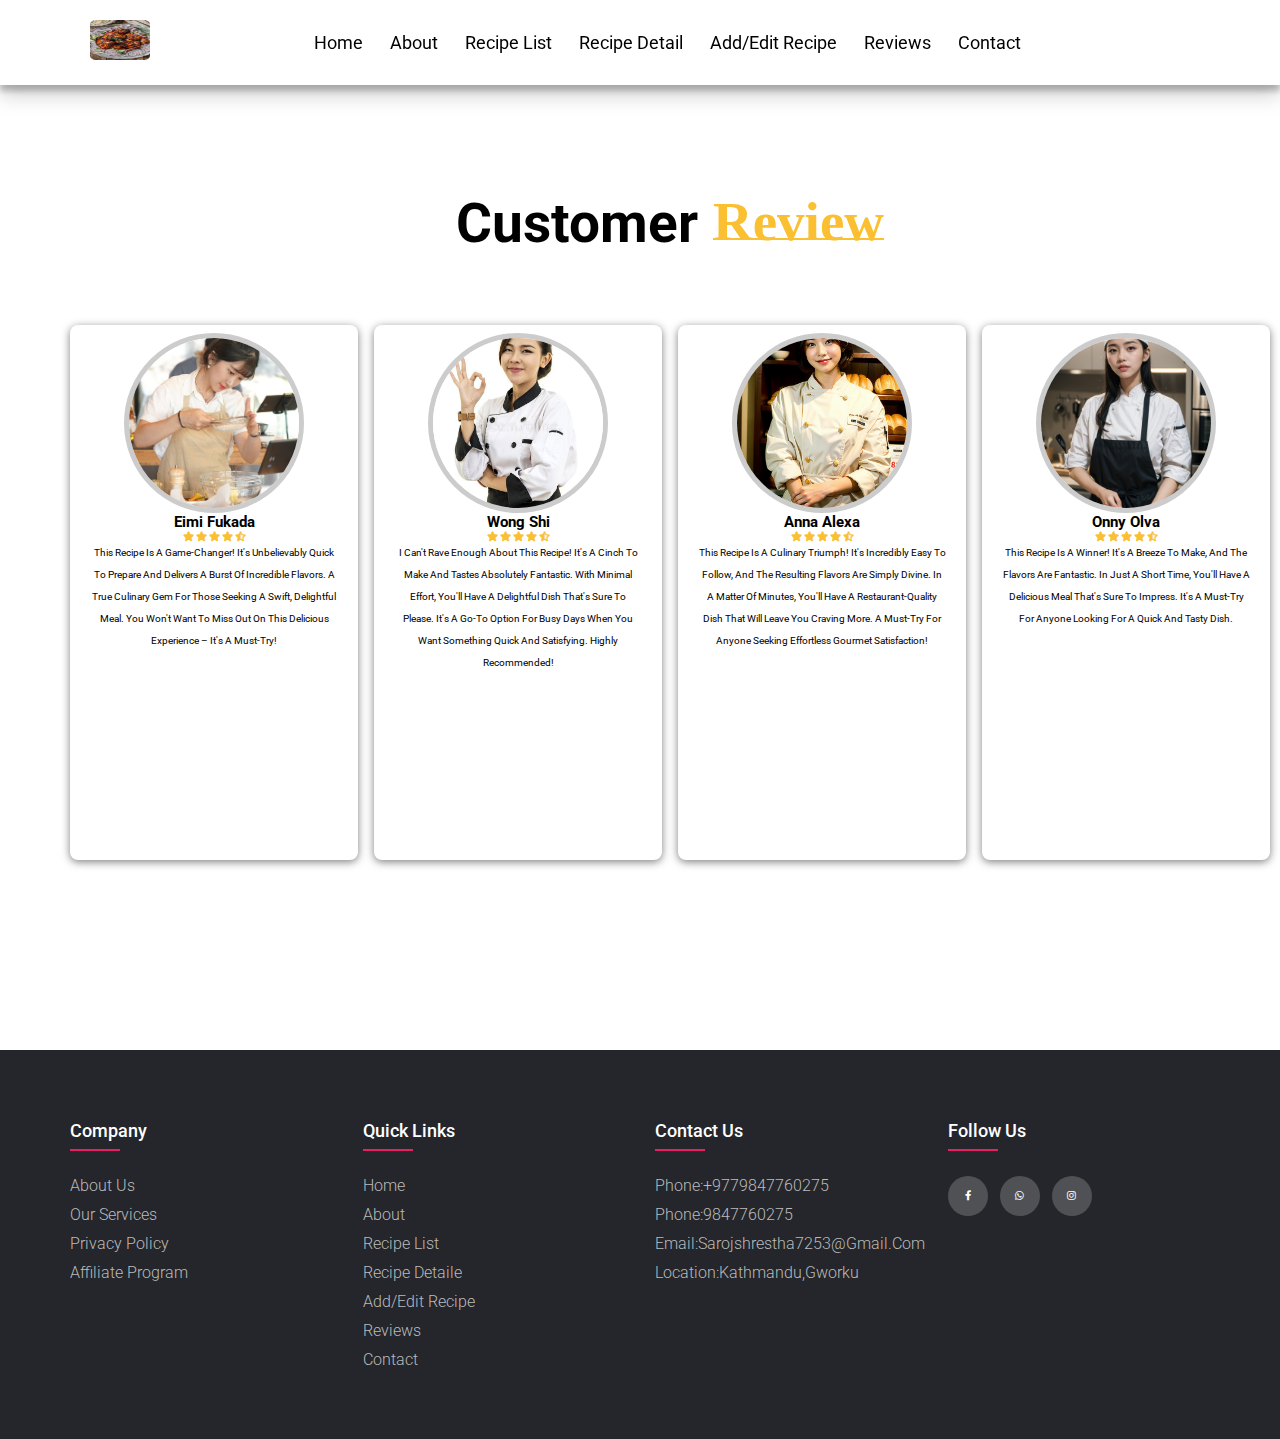
<file: review.html>
<!DOCTYPE html>
<html lang="en">
<head>
    <meta charset="UTF-8">
    <meta name="viewport" content="width=device-width, initial-scale=1.0">
    <title>Document</title>
    <link rel="stylesheet" href="style.css">
    <link rel="stylesheet" href="https://cdnjs.cloudflare.com/ajax/libs/font-awesome/6.0.0-beta3/css/all.min.css">

</head>
<style>


/*Review*/

.review{
margin: 120px 30px 30px 30px;
width: 100%;
height: 100vh;
padding: 70px 0;
}

.review h1{
font-size: 55px;
display: flex;
align-items: center;
justify-content: center;
}

.review h1 span{
margin-left: 15px;
color: #fac031;
font-family: mv boli;
}

.review h1 span::after{
content: '';
width: 100%;
height: 2px;
background: #fac031;
position: relative;
bottom: 15px;
display: block;
}

.review .review_box{
width: 95%;
margin: 70px auto;
display: flex;
}

.review .review_box .review_card{
width: 350px;
height: 535px;
box-shadow: 0 2px 8px rgba(0,0,0,0.5);
border-radius: 8px;
padding: 8px 20px;
margin: 0 8px;
}

.review .review_box .review_card .review_profile{
display: flex;
align-items: center;
justify-content: center;
position: relative;
transition: 0.3s;
}

.review .review_box .review_card:hover .review_profile{
transform: translateY(-60px);
}

.review .review_box .review_card .review_profile img{
width: 180px;
height: 180px;
object-fit: cover;
object-position: center;
border-radius: 50%;
border: 5px solid #cccccc;
}

.review .review_box .review_card .review_text{
text-align: center;
}

.review .review_box .review_card .review_text .name{
color: #000;
transition: 0.3s;
}

.review .review_box .review_card:hover .review_text .name{
transform: translateY(-50px);
}

.review .review_box .review_card .review_text .review_icon{
color: #fac031;
transition: 0.3s;
}

.review .review_box .review_card:hover .review_text .review_icon{
transform: translateY(-30px);
}

.review .review_box .review_card .review_text .review_social i{
margin: 5px 1px;
font-size: 15px;
opacity: 0;
cursor: pointer;
transition: 0.3s;
}

.review .review_box .review_card:hover .review_text .review_social i{
opacity: 1;
transform: translateY(-8px);
}

.review .review_box .review_card .review_text p{
text-align: center;
line-height: 22px;
transition: 0.3s;
}

.review .review_box .review_card:hover .review_text p{
margin-top: 5px;
}

</style>


</style>
<body>
    

    <header class="header">

        <div class="logoheader">
            <h1><img src="/image/about.photo.jpeg" style="width:60px;height: 40px;border-radius: 10%;" alt=""></h1>
        </div>

        <nav class="navbar">
            <a href="index.html">Home</a>
            <a href="about.html">About</a>
            <a href="recipeList.html">Recipe List</a>
            <a href="recipeDetail.html">Recipe Detail</a>
            <a href="edit.html">Add/Edit Recipe</a>
            <a href="review.html">Reviews</a>
            <a href="contact.html">Contact</a>
        </nav>

        <div class="icons">
            <div id="menu-bar" class="fas fa-bars"></div>
        </div>

    </header>



 <!--Review-->

 <div class="review" id="Review">
    <h1>Customer<span>Review</span></h1>

    <div class="review_box">
        <div class="review_card">

            <div class="review_profile">
                <img src="/image/chef3.jpeg">
            </div>

            <div class="review_text">
                <h2 class="name">Eimi Fukada</h2>

                <div class="review_icon">
                    <i class="fa-solid fa-star"></i>
                    <i class="fa-solid fa-star"></i>
                    <i class="fa-solid fa-star"></i>
                    <i class="fa-solid fa-star"></i>
                    <i class="fa-solid fa-star-half-stroke"></i>
                </div>

                <!-- <div class="review_social">
                    <i class="fa-brands fa-facebook-f"></i>
                    <i class="fa-brands fa-instagram"></i>
                    <i class="fa-brands fa-twitter"></i>
                    <i class="fa-brands fa-linkedin-in"></i>
                </div> -->

                <p>
                    This recipe is a game-changer! It's unbelievably quick to prepare and delivers a burst of incredible flavors. A true culinary gem for those seeking a swift, delightful meal. You won't want to miss out on this delicious experience – it's a must-try! 
                </p>

            </div>

        </div>

        <div class="review_card">

            <div class="review_profile">
                <img src="/image/chef2.jpeg">
            </div>

            <div class="review_text">
                <h2 class="name">Wong shi</h2>

                <div class="review_icon">
                    <i class="fa-solid fa-star"></i>
                    <i class="fa-solid fa-star"></i>
                    <i class="fa-solid fa-star"></i>
                    <i class="fa-solid fa-star"></i>
                    <i class="fa-solid fa-star-half-stroke"></i>
                </div>

                <!-- <div class="review_social">
                    <i class="fa-brands fa-facebook-f"></i>
                    <i class="fa-brands fa-instagram"></i>
                    <i class="fa-brands fa-twitter"></i>
                    <i class="fa-brands fa-linkedin-in"></i>
                </div> -->

                <p>
                    I can't rave enough about this recipe! It's a cinch to make and tastes absolutely fantastic. With minimal effort, you'll have a delightful dish that's sure to please. It's a go-to option for busy days when you want something quick and satisfying. Highly recommended!
                </p>

            </div>

        </div>

        <div class="review_card">

            <div class="review_profile">
                <img src="/image/chef4.jpeg">
            </div>

            <div class="review_text">
                <h2 class="name">anna alexa</h2>

                <div class="review_icon">
                    <i class="fa-solid fa-star"></i>
                    <i class="fa-solid fa-star"></i>
                    <i class="fa-solid fa-star"></i>
                    <i class="fa-solid fa-star"></i>
                    <i class="fa-solid fa-star-half-stroke"></i>
                </div>

                <!-- <div class="review_social">
                    <i class="fa-brands fa-facebook-f"></i>
                    <i class="fa-brands fa-instagram"></i>
                    <i class="fa-brands fa-twitter"></i>
                    <i class="fa-brands fa-linkedin-in"></i>
                </div> -->

                <p>
                    This recipe is a culinary triumph! It's incredibly easy to follow, and the resulting flavors are simply divine. In a matter of minutes, you'll have a restaurant-quality dish that will leave you craving more. A must-try for anyone seeking effortless gourmet satisfaction!
                </p>

            </div>

        </div>

        <div class="review_card">

            <div class="review_profile">
                <img src="/image/chef.jpeg">
            </div>

            <div class="review_text">
                <h2 class="name">Onny olva</h2>

                <div class="review_icon">
                    <i class="fa-solid fa-star"></i>
                    <i class="fa-solid fa-star"></i>
                    <i class="fa-solid fa-star"></i>
                    <i class="fa-solid fa-star"></i>
                    <i class="fa-solid fa-star-half-stroke"></i>
                </div>

                <!-- <div class="review_social">
                    <i class="fa-brands fa-facebook-f"></i>
                    <i class="fa-brands fa-instagram"></i>
                    <i class="fa-brands fa-twitter"></i>
                    <i class="fa-brands fa-linkedin-in"></i>
                </div> -->

                <p>
                    This recipe is a winner! It's a breeze to make, and the flavors are fantastic. In just a short time, you'll have a delicious meal that's sure to impress. It's a must-try for anyone looking for a quick and tasty dish.

                </p>

            </div>

        </div>

    </div>

</div>


  

<footer class="footer">
    <div class="container">
        <div class="row">
            <div class="footer-col">
                <h4>company</h4>
                <ul>
                    <li><a href="#">about us</a></li>
                    <li><a href="#">our services</a></li>
                    <li><a href="#">privacy policy</a></li>
                    <li><a href="#">affiliate program</a></li>
                </ul>
            </div>
            <div class="footer-col">
                <h4>Quick links</h4>
                <ul>
                    <li><a href="index.html">Home</a></li>
                    <li><a href="about.html">About</a></li>
                    <li><a href="recipeList.html">Recipe List</a></li>
                    <li><a href="recipeDetail.html">Recipe Detaile</a></li>
                    <li><a href="edit.html">Add/Edit Recipe</a></li>
                    <li><a href="review.html">Reviews</a></li>
                    <li><a href="contact.html">Contact</a></li>
                </ul>
            </div>
            <div class="footer-col">
                <h4>Contact us</h4>
                <ul>
                    <li><a href="#">Phone:+9779847760275</a></li>
                    <li><a href="#">Phone:9847760275</a></li>
                    <li><a href="#">Email:sarojshrestha7253@gmail.com</a></li>
                    <li><a href="#">Location:Kathmandu,Gworku</a></li>
                  
                </ul>
            </div>
            <div class="footer-col">
                <h4>follow us</h4>
                <div class="social-links">
                    <a href="https://www.facebook.com/profile.php?id=100070128558037"><i class="fab fa-facebook-f"></i></a>
                    <a href="https://web.whatsapp.com/"><i class="fab fa-whatsapp"></i></a>
                    <a href="https://www.instagram.com/lamapichchhu/"><i class="fab fa-instagram"></i></a>
                    <!-- <a href=""><i class="fab fa-viber"></i></a> -->
                </div>
            </div>
        </div>
    </div>
</footer>
    
    
    <script src="script.js"></script>
</body>
</html>
</file>
<file: style.css>
@import url('https://fonts.googleapis.com/css2?family=Roboto:wght@300;400;500;700;900&display=swap');
@import url('https://fonts.googleapis.com/css2?family=Edu+VIC+WA+NT+Beginner&family=Roboto:wght@300;400;500;700;900&family=Square+Peg&display=swap');
@import url('https://fonts.googleapis.com/css2?family=Dancing+Script&family=Roboto:wght@300;400;500;700;900&display=swap');
:root{
    --button:#22ddfd;
    --yellow:#00feb2;
    --green : #25e3e3;
}
*{
    margin: 0;
    padding: 0;
    outline: none;
    box-sizing: border-box;
    transition: .2s;
    text-transform: capitalize;
    text-decoration: none;
    font-family: 'Roboto', sans-serif;

}
html{
    font-size: 62.5%;
    
}

header{
    top:0;
    display: flex;
    align-items: center;
    justify-content: space-between;
    padding: 2rem 7%;
    background-color: white;
    z-index: 1000;
    box-shadow: rgba(0, 0, 0, 0.19) 0px 10px 20px, rgba(0, 0, 0, 0.23) 0px 6px 6px;
    position: fixed;
    left: 0;
    right: 0;

}
.logo h1{
    color: var(--green);
    margin-right: 5px;
    font-size: 25px;
}
.logo i{
    margin-right: 10px;
}
.navbar a{
    font-size: 18px;
    color: black;
    padding: 1rem;
    margin-left: 5px;
    position: relative;
}
.navbar a::after{
    content: "";
    background-color: #df085e;
    left: 0;
    position: absolute;
    width: 0;
    height: 3px;
    top: 100%;
    transition: 0.5s;
}
.navbar a:hover::after{
    width: 100%;
}



.icons{
    display: flex;
    align-items: center;
    margin-left: 10px;
}
.icons div{
    display: flex;
    align-items: center;
    margin-left: 10px;
}
.icons #menu-bar{
    color: var(--green);
    font-size: 2rem;
    display: none;
}
.icons #cart{
    color: var(--green);
    font-size: 3rem;
}
.icons:hover{
    cursor: pointer;
    
}



 /*home section css coding*/
 section{
    padding: 3rem 15%;
 }


 .home {
    display: flex;
    justify-content: center;
    background-image: url(../img/blur\ bg.png);
    background-repeat: no-repeat;
    background-position: center;
    background-size: cover;
    padding-top: 17rem;
    padding-bottom: 6.5rem;   
 }





 .home .content{
    text-align: center;
    width: 300rem; 
 }



 .home .content h3{
    color: white;
    font-size: 5rem;
    font-weight: bold;
    text-shadow: 4px 4px 10px var(--green);
 }

 .home .content h3 span{
    color: rgb(227, 11, 198);
 }



.home .content p{
    text-align: center;
    color: #fff;
    font-size: 2.5rem;
    font-weight: bold;
    text-shadow: 4px 4px 10px rgb(255, 255, 255);
    padding: 1rem 0;
    line-height: 1.8;
} /*home section css coding*/s





/*Our recipies css coding*/

.heading{
    text-align: center;
    padding: 2rem 0;
    font-weight: bold;
    font-size: 5rem;
    color: var(--black);
    padding-bottom: 10rem;
    display: flex;
    justify-content: center;
    align-items: center;
}


.box-container{
    display: flex;
    text-align: center;
    display: grid;
    columns: repeat(auto-fit, minmax(30rem, .5fr));
    gap: 1.5rem;
    padding: 1rem 1rem;
    padding-bottom: 15px;
}

.box{
    padding-bottom: 2rem;
    background: #ededed;
    text-align: center;
    /* box-shadow: var(--box-shadow); */
}
.box img{
    width:300px;
    height:300px;
}

 .box h3{
    font-size: 2.5rem;
    line-height: 1.5;
    color: var(--black);
 }

 .box p{
    font-size: 1.5rem;
    line-height: 1.8;
    color: var(--Light-color);
 }

/*Our recipies css coding*/









/* footer  */

.container{
    max-width: 1170px;
    margin:auto;
   }
   .row{
    display: flex;
    flex-wrap: wrap;
   }
   ul{
    list-style: none;
   }
   .footer{
    background-color: #24262b;
    padding: 70px 0;
   }
   .footer-col{
   width: 25%;
   padding: 0 15px;
   }
   .footer-col h4{
    font-size: 18px;
    color: #ffffff;
    text-transform: capitalize;
    margin-bottom: 35px;
    font-weight: 500;
    position: relative;
   }
   .footer-col h4::before{
    content: '';
    position: absolute;
    left:0;
    bottom: -10px;
    background-color: #e91e63;
    height: 2px;
    box-sizing: border-box;
    width: 50px;
   }
   .footer-col ul li:not(:last-child){
    margin-bottom: 10px;
   }
   .footer-col ul li a{
    font-size: 16px;
    text-transform: capitalize;
    color: #ffffff;
    text-decoration: none;
    font-weight: 300;
    color: #bbbbbb;
    display: block;
    transition: all 0.3s ease;
   }
   .footer-col ul li a:hover{
    color: #ffffff;
    padding-left: 8px;
   }
   .footer-col .social-links a{
    display: inline-block;
    height: 40px;
    width: 40px;
    background-color: rgba(255,255,255,0.2);
    margin:0 10px 10px 0;
    text-align: center;
    line-height: 40px;
    border-radius: 50%;
    color: #ffffff;
    transition: all 0.5s ease;
   }
   .footer-col .social-links a:hover{
    color: #24262b;
    background-color: #ffffff;
   }
   
   /*responsive*/
   @media(max-width: 767px){
   .footer-col{
    width: 50%;
    margin-bottom: 30px;
   }
   }
   @media(max-width: 574px){
   .footer-col{
    width: 100%;
   }
   }
   
::-webkit-scrollbar {
    width: 10px;
  }
  
  /* Track */
  ::-webkit-scrollbar-track {
    background: var(--green); 
  }
   
  /* Handle */
  ::-webkit-scrollbar-thumb {
    background-image: linear-gradient(red, yellow);
  }
  
  /* Handle on hover */
  ::-webkit-scrollbar-thumb:hover {
    background: #555; 
  }


@media (max-width:768px) {
    
    header{
        padding: 2rem;
    }
    html{
        font-size: 55%;
    }

    .icons #menu-bar{
        display: initial;
    }

    header .navbar{
        position: absolute;
        top:100%; left: 0; right:0;
        background: #f7f7f7;
        border-top: .1rem solid rgba(0,0,0,.1);
        clip-path: polygon(0 0, 100% 0, 100% 0, 0 0);
        height: 100vh;
      }
      header .navbar.active{
        clip-path: polygon(0 0, 100% 0, 100% 100%, 0% 100%);
      }
     
      header .navbar a{
        margin: 1.5rem;
        padding:1.5rem;
        display: block;
        border:.2rem solid rgba(0,0,0,.1);
        border-left:.5rem solid var(--red);
        background:var(--green);
        color: white;
      }



}
</file>
